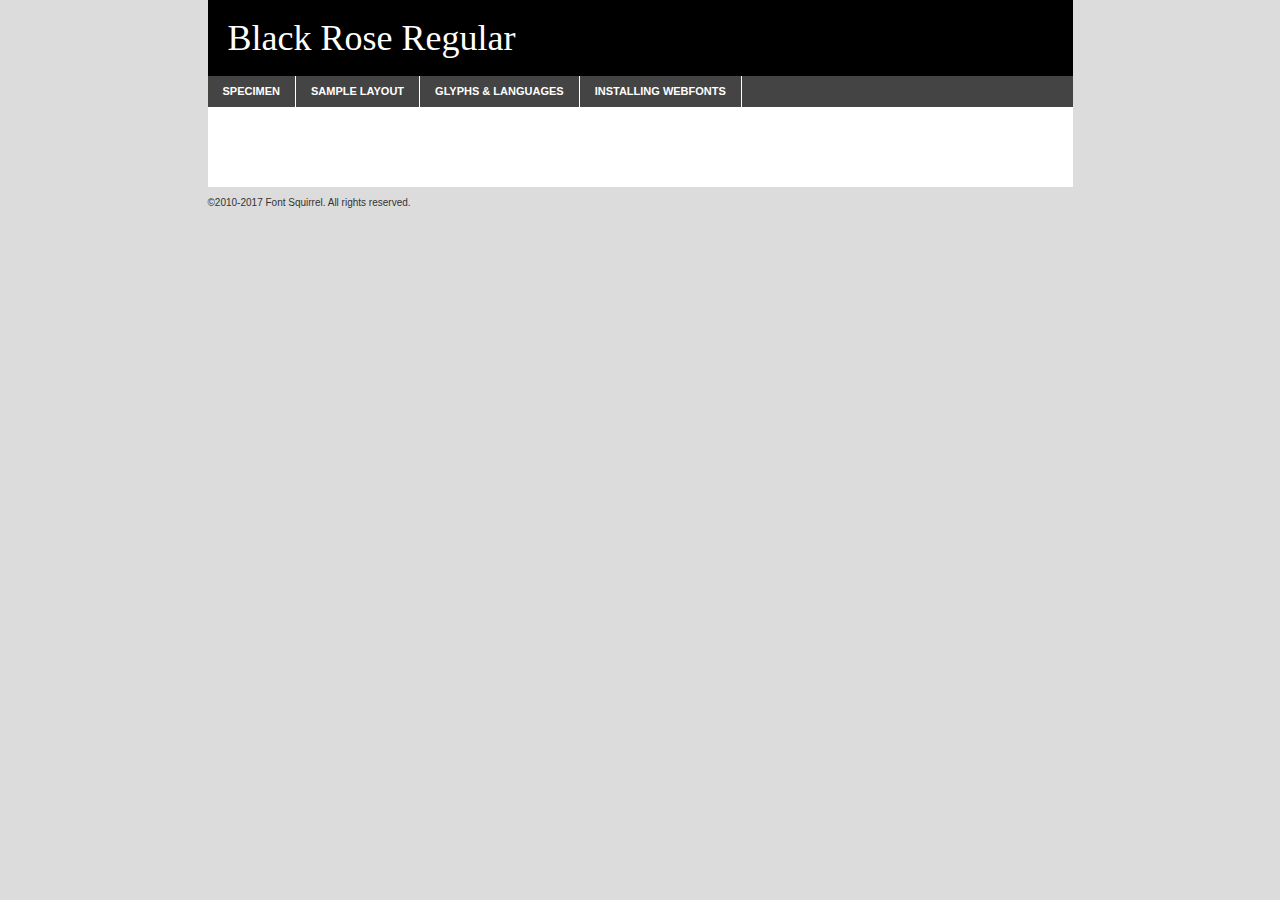
<file: blackrose-2onld1-demo.html>
<!DOCTYPE html PUBLIC "-//W3C//DTD XHTML 1.0 Transitional//EN"
        "http://www.w3.org/TR/xhtml1/DTD/xhtml1-transitional.dtd">

<html xmlns="http://www.w3.org/1999/xhtml" xml:lang="en" lang="en">
<head>
    <meta http-equiv="Content-Type" content="text/html; charset=utf-8"/>
    <script src="http://ajax.googleapis.com/ajax/libs/jquery/1.7.2/jquery.min.js" type="text/javascript" charset="utf-8"></script>
    <script type="text/javascript">
		(function($) {
			$.fn.easyTabs = function(option) {
				var param = jQuery.extend({ fadeSpeed: 'fast', defaultContent: 1, activeClass: 'active' }, option);
				$(this).each(function() {
					var thisId = '#' + this.id;
					if ( param.defaultContent == '' )
					{
						param.defaultContent = 1;
					}
					if ( typeof param.defaultContent == 'number' )
					{
						var defaultTab = $(thisId + ' .tabs li:eq(' + (param.defaultContent - 1) + ') a').attr('href').substr(1);
					}
					else
					{
						var defaultTab = param.defaultContent;
					}
					$(thisId + ' .tabs li a').each(function() {
						var tabToHide = $(this).attr('href').substr(1);
						$('#' + tabToHide).addClass('easytabs-tab-content');
					});
					hideAll();
					changeContent(defaultTab);

					function hideAll() {$(thisId + ' .easytabs-tab-content').hide();}

					function changeContent(tabId)
					{
						hideAll();
						$(thisId + ' .tabs li').removeClass(param.activeClass);
						$(thisId + ' .tabs li a[href=#' + tabId + ']').closest('li').addClass(param.activeClass);
						if ( param.fadeSpeed != 'none' )
						{
							$(thisId + ' #' + tabId).fadeIn(param.fadeSpeed);
						}
						else
						{
							$(thisId + ' #' + tabId).show();
						}
					}

					$(thisId + ' .tabs li').click(function() {
						var tabId = $(this).find('a').attr('href').substr(1);
						changeContent(tabId);
						return false;
					});
				});
			}
		})(jQuery);
    </script>
    <link rel="stylesheet" href="specimen_files/specimen_stylesheet.css" type="text/css" charset="utf-8"/>
    <link rel="stylesheet" href="stylesheet.css" type="text/css" charset="utf-8"/>

    <style type="text/css">
        		body {
			font-family: 'black_roseregular';
        		}

            </style>

    <title>Black Rose Regular Specimen</title>


    <script type="text/javascript" charset="utf-8">
		$(document).ready(function() {
			$('#container').easyTabs({ defaultContent: 1 });
		});
    </script>
</head>

<body>
<div id="container">
    <div id="header">
		Black Rose Regular    </div>
    <ul class="tabs">
        <li><a href="#specimen">Specimen</a></li>
        <li><a href="#layout">Sample Layout</a></li>
		        <li><a href="#glyphs">Glyphs &amp; Languages</a></li>
        <li><a href="#installing">Installing Webfonts</a></li>

    </ul>

    <div id="main_content">


        <div id="specimen">

            <div class="section">
                <div class="grid12 firstcol">
                    <div class="huge">AaBb</div>
                </div>
            </div>

            <div class="section">
                <div class="glyph_range">A&#x200B;B&#x200b;C&#x200b;D&#x200b;E&#x200b;F&#x200b;G&#x200b;H&#x200b;I&#x200b;J&#x200b;K&#x200b;L&#x200b;M&#x200b;N&#x200b;O&#x200b;P&#x200b;Q&#x200b;R&#x200b;S&#x200b;T&#x200b;U&#x200b;V&#x200b;W&#x200b;X&#x200b;Y&#x200b;Z&#x200b;a&#x200b;b&#x200b;c&#x200b;d&#x200b;e&#x200b;f&#x200b;g&#x200b;h&#x200b;i&#x200b;j&#x200b;k&#x200b;l&#x200b;m&#x200b;n&#x200b;o&#x200b;p&#x200b;q&#x200b;r&#x200b;s&#x200b;t&#x200b;u&#x200b;v&#x200b;w&#x200b;x&#x200b;y&#x200b;z&#x200b;1&#x200b;2&#x200b;3&#x200b;4&#x200b;5&#x200b;6&#x200b;7&#x200b;8&#x200b;9&#x200b;0&#x200b;&amp;&#x200b;.&#x200b;,&#x200b;?&#x200b;!&#x200b;&#64;&#x200b;(&#x200b;)&#x200b;#&#x200b;$&#x200b;%&#x200b;*&#x200b;+&#x200b;-&#x200b;=&#x200b;:&#x200b;;</div>
            </div>
            <div class="section">
                <div class="grid12 firstcol">
                    <table class="sample_table">
                        <tr>
                            <td>10</td>
                            <td class="size10">abcdefghijklmnopqrstuvwxyzABCDEFGHIJKLMNOPQRSTUVWXYZ0123456789abcdefghijklmnopqrstuvwxyzABCDEFGHIJKLMNOPQRSTUVWXYZ0123456789abcdefghijklmnopqrstuvwxyzABCDEFGHIJKLMNOPQRSTUVWXYZ</td>
                        </tr>
                        <tr>
                            <td>11</td>
                            <td class="size11">abcdefghijklmnopqrstuvwxyzABCDEFGHIJKLMNOPQRSTUVWXYZ0123456789abcdefghijklmnopqrstuvwxyzABCDEFGHIJKLMNOPQRSTUVWXYZ0123456789abcdefghijklmnopqrstuvwxyzABCDEFGHIJKLMNOPQRSTUVWXYZ</td>
                        </tr>
                        <tr>
                            <td>12</td>
                            <td class="size12">abcdefghijklmnopqrstuvwxyzABCDEFGHIJKLMNOPQRSTUVWXYZ0123456789abcdefghijklmnopqrstuvwxyzABCDEFGHIJKLMNOPQRSTUVWXYZ0123456789abcdefghijklmnopqrstuvwxyzABCDEFGHIJKLMNOPQRSTUVWXYZ</td>
                        </tr>
                        <tr>
                            <td>13</td>
                            <td class="size13">abcdefghijklmnopqrstuvwxyzABCDEFGHIJKLMNOPQRSTUVWXYZ0123456789abcdefghijklmnopqrstuvwxyzABCDEFGHIJKLMNOPQRSTUVWXYZ0123456789abcdefghijklmnopqrstuvwxyzABCDEFGHIJKLMNOPQRSTUVWXYZ</td>
                        </tr>
                        <tr>
                            <td>14</td>
                            <td class="size14">abcdefghijklmnopqrstuvwxyzABCDEFGHIJKLMNOPQRSTUVWXYZ0123456789abcdefghijklmnopqrstuvwxyzABCDEFGHIJKLMNOPQRSTUVWXYZ0123456789abcdefghijklmnopqrstuvwxyzABCDEFGHIJKLMNOPQRSTUVWXYZ</td>
                        </tr>
                        <tr>
                            <td>16</td>
                            <td class="size16">abcdefghijklmnopqrstuvwxyzABCDEFGHIJKLMNOPQRSTUVWXYZ0123456789abcdefghijklmnopqrstuvwxyzABCDEFGHIJKLMNOPQRSTUVWXYZ</td>
                        </tr>
                        <tr>
                            <td>18</td>
                            <td class="size18">abcdefghijklmnopqrstuvwxyzABCDEFGHIJKLMNOPQRSTUVWXYZ0123456789abcdefghijklmnopqrstuvwxyzABCDEFGHIJKLMNOPQRSTUVWXYZ</td>
                        </tr>
                        <tr>
                            <td>20</td>
                            <td class="size20">abcdefghijklmnopqrstuvwxyzABCDEFGHIJKLMNOPQRSTUVWXYZ0123456789abcdefghijklmnopqrstuvwxyzABCDEFGHIJKLMNOPQRSTUVWXYZ</td>
                        </tr>
                        <tr>
                            <td>24</td>
                            <td class="size24">abcdefghijklmnopqrstuvwxyzABCDEFGHIJKLMNOPQRSTUVWXYZ0123456789abcdefghijklmnopqrstuvwxyzABCDEFGHIJKLMNOPQRSTUVWXYZ</td>
                        </tr>
                        <tr>
                            <td>30</td>
                            <td class="size30">abcdefghijklmnopqrstuvwxyzABCDEFGHIJKLMNOPQRSTUVWXYZ0123456789abcdefghijklmnopqrstuvwxyzABCDEFGHIJKLMNOPQRSTUVWXYZ</td>
                        </tr>
                        <tr>
                            <td>36</td>
                            <td class="size36">abcdefghijklmnopqrstuvwxyzABCDEFGHIJKLMNOPQRSTUVWXYZ0123456789abcdefghijklmnopqrstuvwxyzABCDEFGHIJKLMNOPQRSTUVWXYZ</td>
                        </tr>
                        <tr>
                            <td>48</td>
                            <td class="size48">abcdefghijklmnopqrstuvwxyzABCDEFGHIJKLMNOPQRSTUVWXYZ0123456789abcdefghijklmnopqrstuvwxyzABCDEFGHIJKLMNOPQRSTUVWXYZ</td>
                        </tr>
                        <tr>
                            <td>60</td>
                            <td class="size60">abcdefghijklmnopqrstuvwxyzABCDEFGHIJKLMNOPQRSTUVWXYZ0123456789abcdefghijklmnopqrstuvwxyzABCDEFGHIJKLMNOPQRSTUVWXYZ</td>
                        </tr>
                        <tr>
                            <td>72</td>
                            <td class="size72">abcdefghijklmnopqrstuvwxyzABCDEFGHIJKLMNOPQRSTUVWXYZ0123456789abcdefghijklmnopqrstuvwxyzABCDEFGHIJKLMNOPQRSTUVWXYZ</td>
                        </tr>
                        <tr>
                            <td>90</td>
                            <td class="size90">abcdefghijklmnopqrstuvwxyzABCDEFGHIJKLMNOPQRSTUVWXYZ0123456789abcdefghijklmnopqrstuvwxyzABCDEFGHIJKLMNOPQRSTUVWXYZ</td>
                        </tr>
                    </table>

                </div>

            </div>


            <div class="section" id="bodycomparison">


                <div id="xheight">
                    <div class="fontbody">&#x25FC;&#x25FC;&#x25FC;&#x25FC;&#x25FC;&#x25FC;&#x25FC;&#x25FC;&#x25FC;&#x25FC;&#x25FC;&#x25FC;&#x25FC;&#x25FC;&#x25FC;&#x25FC;&#x25FC;&#x25FC;&#x25FC;&#x25FC;&#x25FC;&#x25FC;&#x25FC;&#x25FC;&#x25FC;&#x25FC;&#x25FC;&#x25FC;&#x25FC;&#x25FC;&#x25FC;&#x25FC;&#x25FC;&#x25FC;&#x25FC;&#x25FC;&#x25FC;&#x25FC;&#x25FC;&#x25FC;&#x25FC;&#x25FC;&#x25FC;&#x25FC;&#x25FC;&#x25FC;&#x25FC;&#x25FC;&#x25FC;&#x25FC;&#x25FC;&#x25FC;&#x25FC;&#x25FC;&#x25FC;&#x25FC;&#x25FC;&#x25FC;&#x25FC;&#x25FC;&#x25FC;&#x25FC;&#x25FC;&#x25FC;&#x25FC;&#x25FC;&#x25FC;&#x25FC;&#x25FC;&#x25FC;&#x25FC;&#x25FC;&#x25FC;&#x25FC;&#x25FC;&#x25FC;&#x25FC;&#x25FC;&#x25FC;&#x25FC;&#x25FC;&#x25FC;&#x25FC;&#x25FC;&#x25FC;&#x25FC;&#x25FC;&#x25FC;&#x25FC;&#x25FC;&#x25FC;&#x25FC;&#x25FC;&#x25FC;&#x25FC;&#x25FC;&#x25FC;&#x25FC;&#x25FC;body</div>
                    <div class="arialbody">body</div>
                    <div class="verdanabody">body</div>
                    <div class="georgiabody">body</div>
                </div>
                <div class="fontbody" style="z-index:1">
                    body<span>Black Rose Regular</span>
                </div>
                <div class="arialbody" style="z-index:1">
                    body<span>Arial</span>
                </div>
                <div class="verdanabody" style="z-index:1">
                    body<span>Verdana</span>
                </div>
                <div class="georgiabody" style="z-index:1">
                    body<span>Georgia</span>
                </div>


            </div>


            <div class="section psample psample_row1" id="">

                <div class="grid2 firstcol">
                    <p class="size10"><span>10.</span>Aenean lacinia bibendum nulla sed consectetur. Fusce dapibus, tellus ac cursus commodo, tortor mauris condimentum nibh, ut fermentum massa justo sit amet risus. Nullam id dolor id nibh ultricies vehicula ut id elit. Cum sociis natoque penatibus et magnis dis parturient montes, nascetur ridiculus mus. Nulla vitae elit libero, a pharetra augue.</p>

                </div>
                <div class="grid3">
                    <p class="size11"><span>11.</span>Aenean lacinia bibendum nulla sed consectetur. Fusce dapibus, tellus ac cursus commodo, tortor mauris condimentum nibh, ut fermentum massa justo sit amet risus. Nullam id dolor id nibh ultricies vehicula ut id elit. Cum sociis natoque penatibus et magnis dis parturient montes, nascetur ridiculus mus. Nulla vitae elit libero, a pharetra augue.</p>

                </div>
                <div class="grid3">
                    <p class="size12"><span>12.</span>Aenean lacinia bibendum nulla sed consectetur. Fusce dapibus, tellus ac cursus commodo, tortor mauris condimentum nibh, ut fermentum massa justo sit amet risus. Nullam id dolor id nibh ultricies vehicula ut id elit. Cum sociis natoque penatibus et magnis dis parturient montes, nascetur ridiculus mus. Nulla vitae elit libero, a pharetra augue.</p>

                </div>
                <div class="grid4">
                    <p class="size13"><span>13.</span>Aenean lacinia bibendum nulla sed consectetur. Fusce dapibus, tellus ac cursus commodo, tortor mauris condimentum nibh, ut fermentum massa justo sit amet risus. Nullam id dolor id nibh ultricies vehicula ut id elit. Cum sociis natoque penatibus et magnis dis parturient montes, nascetur ridiculus mus. Nulla vitae elit libero, a pharetra augue.</p>

                </div>
                <div class="white_blend"></div>

            </div>
            <div class="section psample psample_row2" id="">
                <div class="grid3 firstcol">
                    <p class="size14"><span>14.</span>Aenean lacinia bibendum nulla sed consectetur. Fusce dapibus, tellus ac cursus commodo, tortor mauris condimentum nibh, ut fermentum massa justo sit amet risus. Nullam id dolor id nibh ultricies vehicula ut id elit. Cum sociis natoque penatibus et magnis dis parturient montes, nascetur ridiculus mus. Nulla vitae elit libero, a pharetra augue.</p>

                </div>
                <div class="grid4">
                    <p class="size16"><span>16.</span>Aenean lacinia bibendum nulla sed consectetur. Fusce dapibus, tellus ac cursus commodo, tortor mauris condimentum nibh, ut fermentum massa justo sit amet risus. Nullam id dolor id nibh ultricies vehicula ut id elit. Cum sociis natoque penatibus et magnis dis parturient montes, nascetur ridiculus mus. Nulla vitae elit libero, a pharetra augue.</p>

                </div>
                <div class="grid5">
                    <p class="size18"><span>18.</span>Aenean lacinia bibendum nulla sed consectetur. Fusce dapibus, tellus ac cursus commodo, tortor mauris condimentum nibh, ut fermentum massa justo sit amet risus. Nullam id dolor id nibh ultricies vehicula ut id elit. Cum sociis natoque penatibus et magnis dis parturient montes, nascetur ridiculus mus. Nulla vitae elit libero, a pharetra augue.</p>

                </div>

                <div class="white_blend"></div>

            </div>

            <div class="section psample psample_row3" id="">
                <div class="grid5 firstcol">
                    <p class="size20"><span>20.</span>Aenean lacinia bibendum nulla sed consectetur. Fusce dapibus, tellus ac cursus commodo, tortor mauris condimentum nibh, ut fermentum massa justo sit amet risus. Nullam id dolor id nibh ultricies vehicula ut id elit. Cum sociis natoque penatibus et magnis dis parturient montes, nascetur ridiculus mus. Nulla vitae elit libero, a pharetra augue.</p>
                </div>
                <div class="grid7">
                    <p class="size24"><span>24.</span>Aenean lacinia bibendum nulla sed consectetur. Fusce dapibus, tellus ac cursus commodo, tortor mauris condimentum nibh, ut fermentum massa justo sit amet risus. Nullam id dolor id nibh ultricies vehicula ut id elit. Cum sociis natoque penatibus et magnis dis parturient montes, nascetur ridiculus mus. Nulla vitae elit libero, a pharetra augue.</p>
                </div>

                <div class="white_blend"></div>

            </div>

            <div class="section psample psample_row4" id="">
                <div class="grid12 firstcol">
                    <p class="size30"><span>30.</span>Aenean lacinia bibendum nulla sed consectetur. Fusce dapibus, tellus ac cursus commodo, tortor mauris condimentum nibh, ut fermentum massa justo sit amet risus. Nullam id dolor id nibh ultricies vehicula ut id elit. Cum sociis natoque penatibus et magnis dis parturient montes, nascetur ridiculus mus. Nulla vitae elit libero, a pharetra augue.</p>
                </div>
                <div class="white_blend"></div>

            </div>


            <div class="section psample psample_row1 fullreverse">
                <div class="grid2 firstcol">
                    <p class="size10"><span>10.</span>Aenean lacinia bibendum nulla sed consectetur. Fusce dapibus, tellus ac cursus commodo, tortor mauris condimentum nibh, ut fermentum massa justo sit amet risus. Nullam id dolor id nibh ultricies vehicula ut id elit. Cum sociis natoque penatibus et magnis dis parturient montes, nascetur ridiculus mus. Nulla vitae elit libero, a pharetra augue.</p>

                </div>
                <div class="grid3">
                    <p class="size11"><span>11.</span>Aenean lacinia bibendum nulla sed consectetur. Fusce dapibus, tellus ac cursus commodo, tortor mauris condimentum nibh, ut fermentum massa justo sit amet risus. Nullam id dolor id nibh ultricies vehicula ut id elit. Cum sociis natoque penatibus et magnis dis parturient montes, nascetur ridiculus mus. Nulla vitae elit libero, a pharetra augue.</p>

                </div>
                <div class="grid3">
                    <p class="size12"><span>12.</span>Aenean lacinia bibendum nulla sed consectetur. Fusce dapibus, tellus ac cursus commodo, tortor mauris condimentum nibh, ut fermentum massa justo sit amet risus. Nullam id dolor id nibh ultricies vehicula ut id elit. Cum sociis natoque penatibus et magnis dis parturient montes, nascetur ridiculus mus. Nulla vitae elit libero, a pharetra augue.</p>

                </div>
                <div class="grid4">
                    <p class="size13"><span>13.</span>Aenean lacinia bibendum nulla sed consectetur. Fusce dapibus, tellus ac cursus commodo, tortor mauris condimentum nibh, ut fermentum massa justo sit amet risus. Nullam id dolor id nibh ultricies vehicula ut id elit. Cum sociis natoque penatibus et magnis dis parturient montes, nascetur ridiculus mus. Nulla vitae elit libero, a pharetra augue.</p>

                </div>
                <div class="black_blend"></div>

            </div>

            <div class="section psample psample_row2 fullreverse">
                <div class="grid3 firstcol">
                    <p class="size14"><span>14.</span>Aenean lacinia bibendum nulla sed consectetur. Fusce dapibus, tellus ac cursus commodo, tortor mauris condimentum nibh, ut fermentum massa justo sit amet risus. Nullam id dolor id nibh ultricies vehicula ut id elit. Cum sociis natoque penatibus et magnis dis parturient montes, nascetur ridiculus mus. Nulla vitae elit libero, a pharetra augue.</p>

                </div>
                <div class="grid4">
                    <p class="size16"><span>16.</span>Aenean lacinia bibendum nulla sed consectetur. Fusce dapibus, tellus ac cursus commodo, tortor mauris condimentum nibh, ut fermentum massa justo sit amet risus. Nullam id dolor id nibh ultricies vehicula ut id elit. Cum sociis natoque penatibus et magnis dis parturient montes, nascetur ridiculus mus. Nulla vitae elit libero, a pharetra augue.</p>

                </div>
                <div class="grid5">
                    <p class="size18"><span>18.</span>Aenean lacinia bibendum nulla sed consectetur. Fusce dapibus, tellus ac cursus commodo, tortor mauris condimentum nibh, ut fermentum massa justo sit amet risus. Nullam id dolor id nibh ultricies vehicula ut id elit. Cum sociis natoque penatibus et magnis dis parturient montes, nascetur ridiculus mus. Nulla vitae elit libero, a pharetra augue.</p>

                </div>
                <div class="black_blend"></div>

            </div>

            <div class="section psample fullreverse psample_row3" id="">
                <div class="grid5 firstcol">
                    <p class="size20"><span>20.</span>Aenean lacinia bibendum nulla sed consectetur. Fusce dapibus, tellus ac cursus commodo, tortor mauris condimentum nibh, ut fermentum massa justo sit amet risus. Nullam id dolor id nibh ultricies vehicula ut id elit. Cum sociis natoque penatibus et magnis dis parturient montes, nascetur ridiculus mus. Nulla vitae elit libero, a pharetra augue.</p>
                </div>
                <div class="grid7">
                    <p class="size24"><span>24.</span>Aenean lacinia bibendum nulla sed consectetur. Fusce dapibus, tellus ac cursus commodo, tortor mauris condimentum nibh, ut fermentum massa justo sit amet risus. Nullam id dolor id nibh ultricies vehicula ut id elit. Cum sociis natoque penatibus et magnis dis parturient montes, nascetur ridiculus mus. Nulla vitae elit libero, a pharetra augue.</p>
                </div>

                <div class="black_blend"></div>

            </div>

            <div class="section psample fullreverse psample_row4" id="" style="border-bottom: 20px #000 solid;">
                <div class="grid12 firstcol">
                    <p class="size30"><span>30.</span>Aenean lacinia bibendum nulla sed consectetur. Fusce dapibus, tellus ac cursus commodo, tortor mauris condimentum nibh, ut fermentum massa justo sit amet risus. Nullam id dolor id nibh ultricies vehicula ut id elit. Cum sociis natoque penatibus et magnis dis parturient montes, nascetur ridiculus mus. Nulla vitae elit libero, a pharetra augue.</p>
                </div>
                <div class="black_blend"></div>

            </div>


        </div>

        <div id="layout">

            <div class="section">

                <div class="grid12 firstcol">
                    <h1>Lorem Ipsum Dolor</h1>
                    <h2>Etiam porta sem malesuada magna mollis euismod</h2>

                    <p class="byline">By <a href="#link">Aenean Lacinia</a></p>
                </div>
            </div>
            <div class="section">
                <div class="grid8 firstcol">
                    <p class="large">Donec sed odio dui. Morbi leo risus, porta ac consectetur ac, vestibulum at eros. Fusce dapibus, tellus ac cursus commodo, tortor mauris condimentum nibh, ut fermentum massa justo sit amet risus. </p>


                    <h3>Pellentesque ornare sem</h3>

                    <p>Maecenas sed diam eget risus varius blandit sit amet non magna. Maecenas faucibus mollis interdum. Donec ullamcorper nulla non metus auctor fringilla. Nullam id dolor id nibh ultricies vehicula ut id elit. Nullam id dolor id nibh ultricies vehicula ut id elit. </p>

                    <p>Aenean eu leo quam. Pellentesque ornare sem lacinia quam venenatis vestibulum. Lorem ipsum dolor sit amet, consectetur adipiscing elit. Cum sociis natoque penatibus et magnis dis parturient montes, nascetur ridiculus mus. </p>

                    <p>Nulla vitae elit libero, a pharetra augue. Praesent commodo cursus magna, vel scelerisque nisl consectetur et. Aenean lacinia bibendum nulla sed consectetur. </p>

                    <p>Nullam quis risus eget urna mollis ornare vel eu leo. Nullam quis risus eget urna mollis ornare vel eu leo. Maecenas sed diam eget risus varius blandit sit amet non magna. Donec ullamcorper nulla non metus auctor fringilla. </p>

                    <h3>Cras mattis consectetur</h3>

                    <p>Aenean eu leo quam. Pellentesque ornare sem lacinia quam venenatis vestibulum. Aenean lacinia bibendum nulla sed consectetur. Integer posuere erat a ante venenatis dapibus posuere velit aliquet. Cras mattis consectetur purus sit amet fermentum. </p>

                    <p>Nullam id dolor id nibh ultricies vehicula ut id elit. Nullam quis risus eget urna mollis ornare vel eu leo. Cras mattis consectetur purus sit amet fermentum.</p>
                </div>

                <div class="grid4 sidebar">

                    <div class="box reverse">
                        <p class="last">Nullam quis risus eget urna mollis ornare vel eu leo. Donec ullamcorper nulla non metus auctor fringilla. Cras mattis consectetur purus sit amet fermentum. Sed posuere consectetur est at lobortis. Lorem ipsum dolor sit amet, consectetur adipiscing elit. </p>
                    </div>

                    <p class="caption">Maecenas sed diam eget risus varius.</p>

                    <p>Vestibulum id ligula porta felis euismod semper. Integer posuere erat a ante venenatis dapibus posuere velit aliquet. Vestibulum id ligula porta felis euismod semper. Sed posuere consectetur est at lobortis. Maecenas sed diam eget risus varius blandit sit amet non magna. Fusce dapibus, tellus ac cursus commodo, tortor mauris condimentum nibh, ut fermentum massa justo sit amet risus. </p>


                    <p>Duis mollis, est non commodo luctus, nisi erat porttitor ligula, eget lacinia odio sem nec elit. Aenean lacinia bibendum nulla sed consectetur. Vivamus sagittis lacus vel augue laoreet rutrum faucibus dolor auctor. Aenean lacinia bibendum nulla sed consectetur. Nullam quis risus eget urna mollis ornare vel eu leo. </p>

                    <p>Praesent commodo cursus magna, vel scelerisque nisl consectetur et. Donec ullamcorper nulla non metus auctor fringilla. Maecenas faucibus mollis interdum. Fusce dapibus, tellus ac cursus commodo, tortor mauris condimentum nibh, ut fermentum massa justo sit amet risus. </p>

                </div>
            </div>

        </div>


		

        <div id="glyphs">
            <div class="section">
                <div class="grid12 firstcol">

                    <h1>Language Support</h1>
                    <p>The subset of Black Rose Regular in this kit supports the following languages:<br/>

						Albanian, Basque, Breton, Chamorro, Danish, English, Faroese, Finnish, Frisian, Galician, German, Icelandic, Italian, Malagasy, Norwegian, Portuguese, Spanish, Alsatian, Aragonese, Arapaho, Arrernte, Asturian, Aymara, Bislama, Cebuano, Corsican, Fijian, French_creole, Genoese, Gilbertese, Greenlandic, Haitian_creole, Hiligaynon, Hmong, Hopi, Ibanag, Iloko_ilokano, Indonesian, Interglossa_glosa, Interlingua, Irish_gaelic, Jerriais, Lojban, Lombard, Luxembourgeois, Manx, Mohawk, Norfolk_pitcairnese, Occitan, Oromo, Pangasinan, Papiamento, Piedmontese, Potawatomi, Rhaeto-romance, Romansh, Rotokas, Sami_lule, Sardinian, Scots_gaelic, Seychelles_creole, Shona, Sicilian, Somali, Southern_ndebele, Swahili, Swati_swazi, Tagalog_filipino_pilipino, Tetum, Tok_pisin, Uyghur_latinized, Volapuk, Walloon, Warlpiri, Xhosa, Yapese, Zulu, Latinbasic, Ubasic, Demo                    </p>
                    <h1>Glyph Chart</h1>
                    <p>The subset of Black Rose Regular in this kit includes all the glyphs listed below. Unicode entities are included above each glyph to help you insert individual characters into your layout.</p>
                    <div id="glyph_chart">

																				                                <div><p>&amp;#29;</p>&#29;</div>
																				                                <div><p>&amp;#13;</p>&#13;</div>
																				                                <div><p>&amp;#29;</p>&#29;</div>
																				                                <div><p>&amp;#32;</p>&#32;</div>
																				                                <div><p>&amp;#33;</p>&#33;</div>
																				                                <div><p>&amp;#34;</p>&#34;</div>
																				                                <div><p>&amp;#35;</p>&#35;</div>
																				                                <div><p>&amp;#36;</p>&#36;</div>
																				                                <div><p>&amp;#37;</p>&#37;</div>
																				                                <div><p>&amp;#38;</p>&#38;</div>
																				                                <div><p>&amp;#39;</p>&#39;</div>
																				                                <div><p>&amp;#40;</p>&#40;</div>
																				                                <div><p>&amp;#41;</p>&#41;</div>
																				                                <div><p>&amp;#42;</p>&#42;</div>
																				                                <div><p>&amp;#43;</p>&#43;</div>
																				                                <div><p>&amp;#44;</p>&#44;</div>
																				                                <div><p>&amp;#45;</p>&#45;</div>
																				                                <div><p>&amp;#46;</p>&#46;</div>
																				                                <div><p>&amp;#47;</p>&#47;</div>
																				                                <div><p>&amp;#48;</p>&#48;</div>
																				                                <div><p>&amp;#49;</p>&#49;</div>
																				                                <div><p>&amp;#50;</p>&#50;</div>
																				                                <div><p>&amp;#51;</p>&#51;</div>
																				                                <div><p>&amp;#52;</p>&#52;</div>
																				                                <div><p>&amp;#53;</p>&#53;</div>
																				                                <div><p>&amp;#54;</p>&#54;</div>
																				                                <div><p>&amp;#55;</p>&#55;</div>
																				                                <div><p>&amp;#56;</p>&#56;</div>
																				                                <div><p>&amp;#57;</p>&#57;</div>
																				                                <div><p>&amp;#58;</p>&#58;</div>
																				                                <div><p>&amp;#59;</p>&#59;</div>
																				                                <div><p>&amp;#60;</p>&#60;</div>
																				                                <div><p>&amp;#61;</p>&#61;</div>
																				                                <div><p>&amp;#62;</p>&#62;</div>
																				                                <div><p>&amp;#63;</p>&#63;</div>
																				                                <div><p>&amp;#64;</p>&#64;</div>
																				                                <div><p>&amp;#65;</p>&#65;</div>
																				                                <div><p>&amp;#66;</p>&#66;</div>
																				                                <div><p>&amp;#67;</p>&#67;</div>
																				                                <div><p>&amp;#68;</p>&#68;</div>
																				                                <div><p>&amp;#69;</p>&#69;</div>
																				                                <div><p>&amp;#70;</p>&#70;</div>
																				                                <div><p>&amp;#71;</p>&#71;</div>
																				                                <div><p>&amp;#72;</p>&#72;</div>
																				                                <div><p>&amp;#73;</p>&#73;</div>
																				                                <div><p>&amp;#74;</p>&#74;</div>
																				                                <div><p>&amp;#75;</p>&#75;</div>
																				                                <div><p>&amp;#76;</p>&#76;</div>
																				                                <div><p>&amp;#77;</p>&#77;</div>
																				                                <div><p>&amp;#78;</p>&#78;</div>
																				                                <div><p>&amp;#79;</p>&#79;</div>
																				                                <div><p>&amp;#80;</p>&#80;</div>
																				                                <div><p>&amp;#81;</p>&#81;</div>
																				                                <div><p>&amp;#82;</p>&#82;</div>
																				                                <div><p>&amp;#83;</p>&#83;</div>
																				                                <div><p>&amp;#84;</p>&#84;</div>
																				                                <div><p>&amp;#85;</p>&#85;</div>
																				                                <div><p>&amp;#86;</p>&#86;</div>
																				                                <div><p>&amp;#87;</p>&#87;</div>
																				                                <div><p>&amp;#88;</p>&#88;</div>
																				                                <div><p>&amp;#89;</p>&#89;</div>
																				                                <div><p>&amp;#90;</p>&#90;</div>
																				                                <div><p>&amp;#91;</p>&#91;</div>
																				                                <div><p>&amp;#92;</p>&#92;</div>
																				                                <div><p>&amp;#93;</p>&#93;</div>
																				                                <div><p>&amp;#94;</p>&#94;</div>
																				                                <div><p>&amp;#95;</p>&#95;</div>
																				                                <div><p>&amp;#96;</p>&#96;</div>
																				                                <div><p>&amp;#97;</p>&#97;</div>
																				                                <div><p>&amp;#98;</p>&#98;</div>
																				                                <div><p>&amp;#99;</p>&#99;</div>
																				                                <div><p>&amp;#100;</p>&#100;</div>
																				                                <div><p>&amp;#101;</p>&#101;</div>
																				                                <div><p>&amp;#102;</p>&#102;</div>
																				                                <div><p>&amp;#103;</p>&#103;</div>
																				                                <div><p>&amp;#104;</p>&#104;</div>
																				                                <div><p>&amp;#105;</p>&#105;</div>
																				                                <div><p>&amp;#106;</p>&#106;</div>
																				                                <div><p>&amp;#107;</p>&#107;</div>
																				                                <div><p>&amp;#108;</p>&#108;</div>
																				                                <div><p>&amp;#109;</p>&#109;</div>
																				                                <div><p>&amp;#110;</p>&#110;</div>
																				                                <div><p>&amp;#111;</p>&#111;</div>
																				                                <div><p>&amp;#112;</p>&#112;</div>
																				                                <div><p>&amp;#113;</p>&#113;</div>
																				                                <div><p>&amp;#114;</p>&#114;</div>
																				                                <div><p>&amp;#115;</p>&#115;</div>
																				                                <div><p>&amp;#116;</p>&#116;</div>
																				                                <div><p>&amp;#117;</p>&#117;</div>
																				                                <div><p>&amp;#118;</p>&#118;</div>
																				                                <div><p>&amp;#119;</p>&#119;</div>
																				                                <div><p>&amp;#120;</p>&#120;</div>
																				                                <div><p>&amp;#121;</p>&#121;</div>
																				                                <div><p>&amp;#122;</p>&#122;</div>
																				                                <div><p>&amp;#123;</p>&#123;</div>
																				                                <div><p>&amp;#124;</p>&#124;</div>
																				                                <div><p>&amp;#125;</p>&#125;</div>
																				                                <div><p>&amp;#126;</p>&#126;</div>
																				                                <div><p>&amp;#160;</p>&#160;</div>
																				                                <div><p>&amp;#161;</p>&#161;</div>
																				                                <div><p>&amp;#162;</p>&#162;</div>
																				                                <div><p>&amp;#163;</p>&#163;</div>
																				                                <div><p>&amp;#164;</p>&#164;</div>
																				                                <div><p>&amp;#165;</p>&#165;</div>
																				                                <div><p>&amp;#166;</p>&#166;</div>
																				                                <div><p>&amp;#167;</p>&#167;</div>
																				                                <div><p>&amp;#168;</p>&#168;</div>
																				                                <div><p>&amp;#169;</p>&#169;</div>
																				                                <div><p>&amp;#170;</p>&#170;</div>
																				                                <div><p>&amp;#171;</p>&#171;</div>
																				                                <div><p>&amp;#172;</p>&#172;</div>
																				                                <div><p>&amp;#173;</p>&#173;</div>
																				                                <div><p>&amp;#174;</p>&#174;</div>
																				                                <div><p>&amp;#175;</p>&#175;</div>
																				                                <div><p>&amp;#176;</p>&#176;</div>
																				                                <div><p>&amp;#177;</p>&#177;</div>
																				                                <div><p>&amp;#178;</p>&#178;</div>
																				                                <div><p>&amp;#179;</p>&#179;</div>
																				                                <div><p>&amp;#180;</p>&#180;</div>
																				                                <div><p>&amp;#181;</p>&#181;</div>
																				                                <div><p>&amp;#182;</p>&#182;</div>
																				                                <div><p>&amp;#183;</p>&#183;</div>
																				                                <div><p>&amp;#184;</p>&#184;</div>
																				                                <div><p>&amp;#185;</p>&#185;</div>
																				                                <div><p>&amp;#186;</p>&#186;</div>
																				                                <div><p>&amp;#187;</p>&#187;</div>
																				                                <div><p>&amp;#188;</p>&#188;</div>
																				                                <div><p>&amp;#189;</p>&#189;</div>
																				                                <div><p>&amp;#190;</p>&#190;</div>
																				                                <div><p>&amp;#191;</p>&#191;</div>
																				                                <div><p>&amp;#192;</p>&#192;</div>
																				                                <div><p>&amp;#193;</p>&#193;</div>
																				                                <div><p>&amp;#194;</p>&#194;</div>
																				                                <div><p>&amp;#195;</p>&#195;</div>
																				                                <div><p>&amp;#196;</p>&#196;</div>
																				                                <div><p>&amp;#197;</p>&#197;</div>
																				                                <div><p>&amp;#198;</p>&#198;</div>
																				                                <div><p>&amp;#199;</p>&#199;</div>
																				                                <div><p>&amp;#200;</p>&#200;</div>
																				                                <div><p>&amp;#201;</p>&#201;</div>
																				                                <div><p>&amp;#202;</p>&#202;</div>
																				                                <div><p>&amp;#203;</p>&#203;</div>
																				                                <div><p>&amp;#204;</p>&#204;</div>
																				                                <div><p>&amp;#205;</p>&#205;</div>
																				                                <div><p>&amp;#206;</p>&#206;</div>
																				                                <div><p>&amp;#207;</p>&#207;</div>
																				                                <div><p>&amp;#208;</p>&#208;</div>
																				                                <div><p>&amp;#209;</p>&#209;</div>
																				                                <div><p>&amp;#210;</p>&#210;</div>
																				                                <div><p>&amp;#211;</p>&#211;</div>
																				                                <div><p>&amp;#212;</p>&#212;</div>
																				                                <div><p>&amp;#213;</p>&#213;</div>
																				                                <div><p>&amp;#214;</p>&#214;</div>
																				                                <div><p>&amp;#215;</p>&#215;</div>
																				                                <div><p>&amp;#216;</p>&#216;</div>
																				                                <div><p>&amp;#217;</p>&#217;</div>
																				                                <div><p>&amp;#218;</p>&#218;</div>
																				                                <div><p>&amp;#219;</p>&#219;</div>
																				                                <div><p>&amp;#220;</p>&#220;</div>
																				                                <div><p>&amp;#221;</p>&#221;</div>
																				                                <div><p>&amp;#222;</p>&#222;</div>
																				                                <div><p>&amp;#223;</p>&#223;</div>
																				                                <div><p>&amp;#224;</p>&#224;</div>
																				                                <div><p>&amp;#225;</p>&#225;</div>
																				                                <div><p>&amp;#226;</p>&#226;</div>
																				                                <div><p>&amp;#227;</p>&#227;</div>
																				                                <div><p>&amp;#228;</p>&#228;</div>
																				                                <div><p>&amp;#229;</p>&#229;</div>
																				                                <div><p>&amp;#230;</p>&#230;</div>
																				                                <div><p>&amp;#231;</p>&#231;</div>
																				                                <div><p>&amp;#232;</p>&#232;</div>
																				                                <div><p>&amp;#233;</p>&#233;</div>
																				                                <div><p>&amp;#234;</p>&#234;</div>
																				                                <div><p>&amp;#235;</p>&#235;</div>
																				                                <div><p>&amp;#236;</p>&#236;</div>
																				                                <div><p>&amp;#237;</p>&#237;</div>
																				                                <div><p>&amp;#238;</p>&#238;</div>
																				                                <div><p>&amp;#239;</p>&#239;</div>
																				                                <div><p>&amp;#240;</p>&#240;</div>
																				                                <div><p>&amp;#241;</p>&#241;</div>
																				                                <div><p>&amp;#242;</p>&#242;</div>
																				                                <div><p>&amp;#243;</p>&#243;</div>
																				                                <div><p>&amp;#244;</p>&#244;</div>
																				                                <div><p>&amp;#245;</p>&#245;</div>
																				                                <div><p>&amp;#246;</p>&#246;</div>
																				                                <div><p>&amp;#247;</p>&#247;</div>
																				                                <div><p>&amp;#248;</p>&#248;</div>
																				                                <div><p>&amp;#249;</p>&#249;</div>
																				                                <div><p>&amp;#250;</p>&#250;</div>
																				                                <div><p>&amp;#251;</p>&#251;</div>
																				                                <div><p>&amp;#252;</p>&#252;</div>
																				                                <div><p>&amp;#253;</p>&#253;</div>
																				                                <div><p>&amp;#254;</p>&#254;</div>
																				                                <div><p>&amp;#255;</p>&#255;</div>
																				                                <div><p>&amp;#710;</p>&#710;</div>
																				                                <div><p>&amp;#732;</p>&#732;</div>
																				                                <div><p>&amp;#8192;</p>&#8192;</div>
																				                                <div><p>&amp;#8193;</p>&#8193;</div>
																				                                <div><p>&amp;#8194;</p>&#8194;</div>
																				                                <div><p>&amp;#8195;</p>&#8195;</div>
																				                                <div><p>&amp;#8196;</p>&#8196;</div>
																				                                <div><p>&amp;#8197;</p>&#8197;</div>
																				                                <div><p>&amp;#8198;</p>&#8198;</div>
																				                                <div><p>&amp;#8199;</p>&#8199;</div>
																				                                <div><p>&amp;#8200;</p>&#8200;</div>
																				                                <div><p>&amp;#8201;</p>&#8201;</div>
																				                                <div><p>&amp;#8202;</p>&#8202;</div>
																				                                <div><p>&amp;#8208;</p>&#8208;</div>
																				                                <div><p>&amp;#8209;</p>&#8209;</div>
																				                                <div><p>&amp;#8210;</p>&#8210;</div>
																				                                <div><p>&amp;#8211;</p>&#8211;</div>
																				                                <div><p>&amp;#8212;</p>&#8212;</div>
																				                                <div><p>&amp;#8216;</p>&#8216;</div>
																				                                <div><p>&amp;#8217;</p>&#8217;</div>
																				                                <div><p>&amp;#8218;</p>&#8218;</div>
																				                                <div><p>&amp;#8220;</p>&#8220;</div>
																				                                <div><p>&amp;#8221;</p>&#8221;</div>
																				                                <div><p>&amp;#8222;</p>&#8222;</div>
																				                                <div><p>&amp;#8226;</p>&#8226;</div>
																				                                <div><p>&amp;#8230;</p>&#8230;</div>
																				                                <div><p>&amp;#8239;</p>&#8239;</div>
																				                                <div><p>&amp;#8249;</p>&#8249;</div>
																				                                <div><p>&amp;#8250;</p>&#8250;</div>
																				                                <div><p>&amp;#8287;</p>&#8287;</div>
																				                                <div><p>&amp;#8364;</p>&#8364;</div>
																				                                <div><p>&amp;#8482;</p>&#8482;</div>
																				                                <div><p>&amp;#9724;</p>&#9724;</div>
																																													                    </div>
                </div>


            </div>
        </div>


        <div id="specs">

        </div>

        <div id="installing">
            <div class="section">
                <div class="grid7 firstcol">
                    <h1>Installing Webfonts</h1>

                    <p>Webfonts are supported by all major browser platforms but not all in the same way. There are currently four different font formats that must be included in order to target all browsers. This includes TTF, WOFF, EOT and SVG.</p>

                    <h2>1. Upload your webfonts</h2>
                    <p>You must upload your webfont kit to your website. They should be in or near the same directory as your CSS files.</p>

                    <h2>2. Include the webfont stylesheet</h2>
                    <p>A special CSS @font-face declaration helps the various browsers select the appropriate font it needs without causing you a bunch of headaches. Learn more about this syntax by reading the <a href="https://www.fontspring.com/blog/further-hardening-of-the-bulletproof-syntax">Fontspring blog post</a> about it. The code for it is as follows:</p>


                    <code>
                        @font-face{
                        font-family: 'MyWebFont';
                        src: url('WebFont.eot');
                        src: url('WebFont.eot?#iefix') format('embedded-opentype'),
                        url('WebFont.woff') format('woff'),
                        url('WebFont.ttf') format('truetype'),
                        url('WebFont.svg#webfont') format('svg');
                        }
                    </code>

                    <p>We've already gone ahead and generated the code for you. All you have to do is link to the stylesheet in your HTML, like this:</p>
                    <code>&lt;link rel=&quot;stylesheet&quot; href=&quot;stylesheet.css&quot; type=&quot;text/css&quot; charset=&quot;utf-8&quot; /&gt;</code>

                    <h2>3. Modify your own stylesheet</h2>
                    <p>To take advantage of your new fonts, you must tell your stylesheet to use them. Look at the original @font-face declaration above and find the property called "font-family." The name linked there will be what you use to reference the font. Prepend that webfont name to the font stack in the "font-family" property, inside the selector you want to change. For example:</p>
                    <code>p { font-family: 'WebFont', Arial, sans-serif; }</code>

                    <h2>4. Test</h2>
                    <p>Getting webfonts to work cross-browser <em>can</em> be tricky. Use the information in the sidebar to help you if you find that fonts aren't loading in a particular browser.</p>
                </div>

                <div class="grid5 sidebar">
                    <div class="box">
                        <h2>Troubleshooting<br/>Font-Face Problems</h2>
                        <p>Having trouble getting your webfonts to load in your new website? Here are some tips to sort out what might be the problem.</p>

                        <h3>Fonts not showing in any browser</h3>

                        <p>This sounds like you need to work on the plumbing. You either did not upload the fonts to the correct directory, or you did not link the fonts properly in the CSS. If you've confirmed that all this is correct and you still have a problem, take a look at your .htaccess file and see if requests are getting intercepted.</p>

                        <h3>Fonts not loading in iPhone or iPad</h3>

                        <p>The most common problem here is that you are serving the fonts from an IIS server. IIS refuses to serve files that have unknown MIME types. If that is the case, you must set the MIME type for SVG to "image/svg+xml" in the server settings. Follow these instructions from Microsoft if you need help.</p>

                        <h3>Fonts not loading in Firefox</h3>

                        <p>The primary reason for this failure? You are still using a version Firefox older than 3.5. So upgrade already! If that isn't it, then you are very likely serving fonts from a different domain. Firefox requires that all font assets be served from the same domain. Lastly it is possible that you need to add WOFF to your list of MIME types (if you are serving via IIS.)</p>

                        <h3>Fonts not loading in IE</h3>

                        <p>Are you looking at Internet Explorer on an actual Windows machine or are you cheating by using a service like Adobe BrowserLab? Many of these screenshot services do not render @font-face for IE. Best to test it on a real machine.</p>

                        <h3>Fonts not loading in IE9</h3>

                        <p>IE9, like Firefox, requires that fonts be served from the same domain as the website. Make sure that is the case.</p>
                    </div>
                </div>
            </div>

        </div>

    </div>
    <div id="footer">
        <p>&copy;2010-2017 Font Squirrel. All rights reserved.</p>
    </div>
</div>
</body>
</html>
</file>
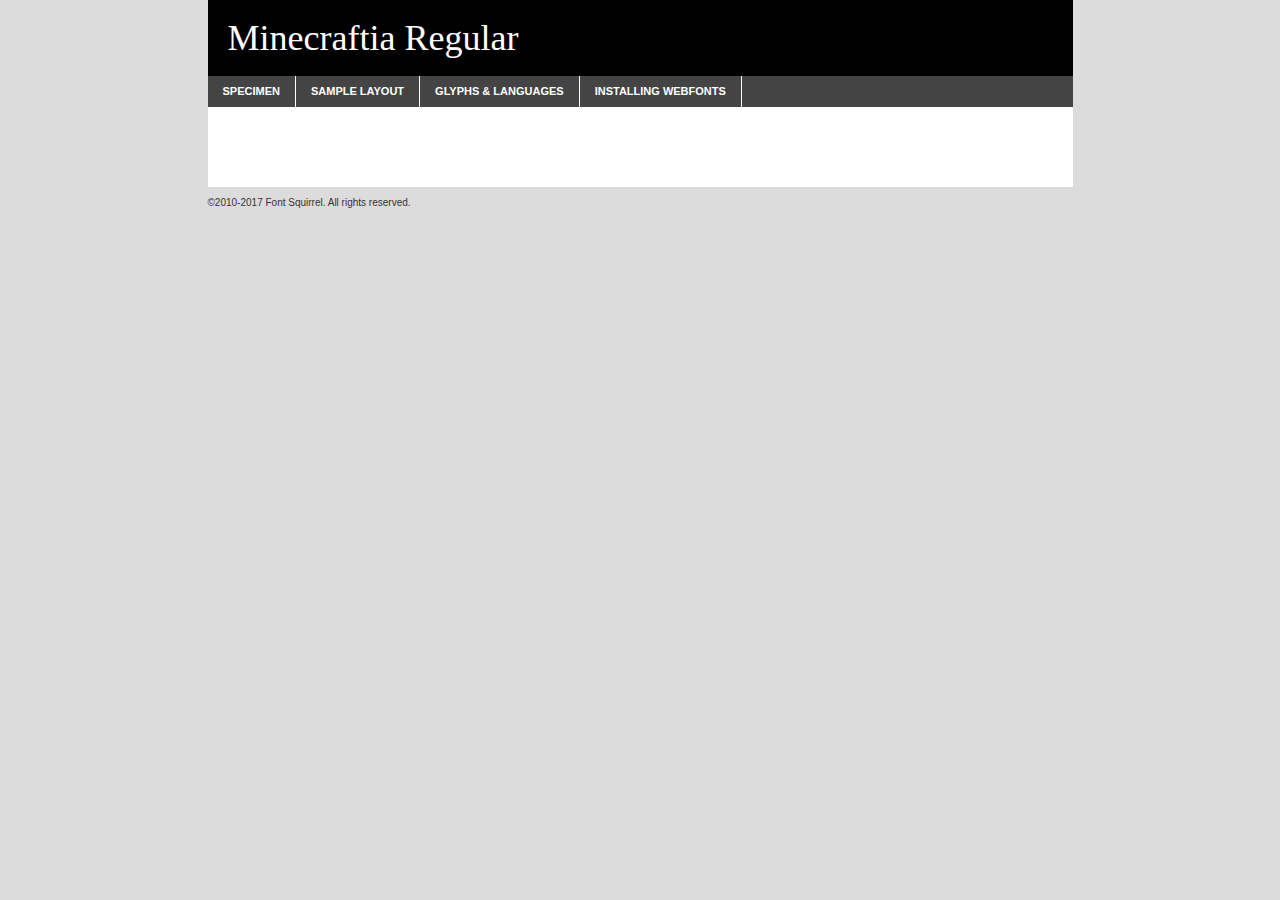
<file: minecraftia-regular-demo.html>
<!DOCTYPE html PUBLIC "-//W3C//DTD XHTML 1.0 Transitional//EN"
        "http://www.w3.org/TR/xhtml1/DTD/xhtml1-transitional.dtd">

<html xmlns="http://www.w3.org/1999/xhtml" xml:lang="en" lang="en">
<head>
    <meta http-equiv="Content-Type" content="text/html; charset=utf-8"/>
    <script src="http://ajax.googleapis.com/ajax/libs/jquery/1.7.2/jquery.min.js" type="text/javascript" charset="utf-8"></script>
    <script type="text/javascript">
		(function($) {
			$.fn.easyTabs = function(option) {
				var param = jQuery.extend({ fadeSpeed: 'fast', defaultContent: 1, activeClass: 'active' }, option);
				$(this).each(function() {
					var thisId = '#' + this.id;
					if ( param.defaultContent == '' )
					{
						param.defaultContent = 1;
					}
					if ( typeof param.defaultContent == 'number' )
					{
						var defaultTab = $(thisId + ' .tabs li:eq(' + (param.defaultContent - 1) + ') a').attr('href').substr(1);
					}
					else
					{
						var defaultTab = param.defaultContent;
					}
					$(thisId + ' .tabs li a').each(function() {
						var tabToHide = $(this).attr('href').substr(1);
						$('#' + tabToHide).addClass('easytabs-tab-content');
					});
					hideAll();
					changeContent(defaultTab);

					function hideAll() {$(thisId + ' .easytabs-tab-content').hide();}

					function changeContent(tabId)
					{
						hideAll();
						$(thisId + ' .tabs li').removeClass(param.activeClass);
						$(thisId + ' .tabs li a[href=#' + tabId + ']').closest('li').addClass(param.activeClass);
						if ( param.fadeSpeed != 'none' )
						{
							$(thisId + ' #' + tabId).fadeIn(param.fadeSpeed);
						}
						else
						{
							$(thisId + ' #' + tabId).show();
						}
					}

					$(thisId + ' .tabs li').click(function() {
						var tabId = $(this).find('a').attr('href').substr(1);
						changeContent(tabId);
						return false;
					});
				});
			}
		})(jQuery);
    </script>
    <link rel="stylesheet" href="specimen_files/specimen_stylesheet.css" type="text/css" charset="utf-8"/>
    <link rel="stylesheet" href="stylesheet.css" type="text/css" charset="utf-8"/>

    <style type="text/css">
        		body {
			font-family: 'minecraftiaregular';
        		}

            </style>

    <title>Minecraftia Regular Specimen</title>


    <script type="text/javascript" charset="utf-8">
		$(document).ready(function() {
			$('#container').easyTabs({ defaultContent: 1 });
		});
    </script>
</head>

<body>
<div id="container">
    <div id="header">
		Minecraftia Regular    </div>
    <ul class="tabs">
        <li><a href="#specimen">Specimen</a></li>
        <li><a href="#layout">Sample Layout</a></li>
		        <li><a href="#glyphs">Glyphs &amp; Languages</a></li>
        <li><a href="#installing">Installing Webfonts</a></li>

    </ul>

    <div id="main_content">


        <div id="specimen">

            <div class="section">
                <div class="grid12 firstcol">
                    <div class="huge">AaBb</div>
                </div>
            </div>

            <div class="section">
                <div class="glyph_range">A&#x200B;B&#x200b;C&#x200b;D&#x200b;E&#x200b;F&#x200b;G&#x200b;H&#x200b;I&#x200b;J&#x200b;K&#x200b;L&#x200b;M&#x200b;N&#x200b;O&#x200b;P&#x200b;Q&#x200b;R&#x200b;S&#x200b;T&#x200b;U&#x200b;V&#x200b;W&#x200b;X&#x200b;Y&#x200b;Z&#x200b;a&#x200b;b&#x200b;c&#x200b;d&#x200b;e&#x200b;f&#x200b;g&#x200b;h&#x200b;i&#x200b;j&#x200b;k&#x200b;l&#x200b;m&#x200b;n&#x200b;o&#x200b;p&#x200b;q&#x200b;r&#x200b;s&#x200b;t&#x200b;u&#x200b;v&#x200b;w&#x200b;x&#x200b;y&#x200b;z&#x200b;1&#x200b;2&#x200b;3&#x200b;4&#x200b;5&#x200b;6&#x200b;7&#x200b;8&#x200b;9&#x200b;0&#x200b;&amp;&#x200b;.&#x200b;,&#x200b;?&#x200b;!&#x200b;&#64;&#x200b;(&#x200b;)&#x200b;#&#x200b;$&#x200b;%&#x200b;*&#x200b;+&#x200b;-&#x200b;=&#x200b;:&#x200b;;</div>
            </div>
            <div class="section">
                <div class="grid12 firstcol">
                    <table class="sample_table">
                        <tr>
                            <td>10</td>
                            <td class="size10">abcdefghijklmnopqrstuvwxyzABCDEFGHIJKLMNOPQRSTUVWXYZ0123456789abcdefghijklmnopqrstuvwxyzABCDEFGHIJKLMNOPQRSTUVWXYZ0123456789abcdefghijklmnopqrstuvwxyzABCDEFGHIJKLMNOPQRSTUVWXYZ</td>
                        </tr>
                        <tr>
                            <td>11</td>
                            <td class="size11">abcdefghijklmnopqrstuvwxyzABCDEFGHIJKLMNOPQRSTUVWXYZ0123456789abcdefghijklmnopqrstuvwxyzABCDEFGHIJKLMNOPQRSTUVWXYZ0123456789abcdefghijklmnopqrstuvwxyzABCDEFGHIJKLMNOPQRSTUVWXYZ</td>
                        </tr>
                        <tr>
                            <td>12</td>
                            <td class="size12">abcdefghijklmnopqrstuvwxyzABCDEFGHIJKLMNOPQRSTUVWXYZ0123456789abcdefghijklmnopqrstuvwxyzABCDEFGHIJKLMNOPQRSTUVWXYZ0123456789abcdefghijklmnopqrstuvwxyzABCDEFGHIJKLMNOPQRSTUVWXYZ</td>
                        </tr>
                        <tr>
                            <td>13</td>
                            <td class="size13">abcdefghijklmnopqrstuvwxyzABCDEFGHIJKLMNOPQRSTUVWXYZ0123456789abcdefghijklmnopqrstuvwxyzABCDEFGHIJKLMNOPQRSTUVWXYZ0123456789abcdefghijklmnopqrstuvwxyzABCDEFGHIJKLMNOPQRSTUVWXYZ</td>
                        </tr>
                        <tr>
                            <td>14</td>
                            <td class="size14">abcdefghijklmnopqrstuvwxyzABCDEFGHIJKLMNOPQRSTUVWXYZ0123456789abcdefghijklmnopqrstuvwxyzABCDEFGHIJKLMNOPQRSTUVWXYZ0123456789abcdefghijklmnopqrstuvwxyzABCDEFGHIJKLMNOPQRSTUVWXYZ</td>
                        </tr>
                        <tr>
                            <td>16</td>
                            <td class="size16">abcdefghijklmnopqrstuvwxyzABCDEFGHIJKLMNOPQRSTUVWXYZ0123456789abcdefghijklmnopqrstuvwxyzABCDEFGHIJKLMNOPQRSTUVWXYZ</td>
                        </tr>
                        <tr>
                            <td>18</td>
                            <td class="size18">abcdefghijklmnopqrstuvwxyzABCDEFGHIJKLMNOPQRSTUVWXYZ0123456789abcdefghijklmnopqrstuvwxyzABCDEFGHIJKLMNOPQRSTUVWXYZ</td>
                        </tr>
                        <tr>
                            <td>20</td>
                            <td class="size20">abcdefghijklmnopqrstuvwxyzABCDEFGHIJKLMNOPQRSTUVWXYZ0123456789abcdefghijklmnopqrstuvwxyzABCDEFGHIJKLMNOPQRSTUVWXYZ</td>
                        </tr>
                        <tr>
                            <td>24</td>
                            <td class="size24">abcdefghijklmnopqrstuvwxyzABCDEFGHIJKLMNOPQRSTUVWXYZ0123456789abcdefghijklmnopqrstuvwxyzABCDEFGHIJKLMNOPQRSTUVWXYZ</td>
                        </tr>
                        <tr>
                            <td>30</td>
                            <td class="size30">abcdefghijklmnopqrstuvwxyzABCDEFGHIJKLMNOPQRSTUVWXYZ0123456789abcdefghijklmnopqrstuvwxyzABCDEFGHIJKLMNOPQRSTUVWXYZ</td>
                        </tr>
                        <tr>
                            <td>36</td>
                            <td class="size36">abcdefghijklmnopqrstuvwxyzABCDEFGHIJKLMNOPQRSTUVWXYZ0123456789abcdefghijklmnopqrstuvwxyzABCDEFGHIJKLMNOPQRSTUVWXYZ</td>
                        </tr>
                        <tr>
                            <td>48</td>
                            <td class="size48">abcdefghijklmnopqrstuvwxyzABCDEFGHIJKLMNOPQRSTUVWXYZ0123456789abcdefghijklmnopqrstuvwxyzABCDEFGHIJKLMNOPQRSTUVWXYZ</td>
                        </tr>
                        <tr>
                            <td>60</td>
                            <td class="size60">abcdefghijklmnopqrstuvwxyzABCDEFGHIJKLMNOPQRSTUVWXYZ0123456789abcdefghijklmnopqrstuvwxyzABCDEFGHIJKLMNOPQRSTUVWXYZ</td>
                        </tr>
                        <tr>
                            <td>72</td>
                            <td class="size72">abcdefghijklmnopqrstuvwxyzABCDEFGHIJKLMNOPQRSTUVWXYZ0123456789abcdefghijklmnopqrstuvwxyzABCDEFGHIJKLMNOPQRSTUVWXYZ</td>
                        </tr>
                        <tr>
                            <td>90</td>
                            <td class="size90">abcdefghijklmnopqrstuvwxyzABCDEFGHIJKLMNOPQRSTUVWXYZ0123456789abcdefghijklmnopqrstuvwxyzABCDEFGHIJKLMNOPQRSTUVWXYZ</td>
                        </tr>
                    </table>

                </div>

            </div>


            <div class="section" id="bodycomparison">


                <div id="xheight">
                    <div class="fontbody">&#x25FC;&#x25FC;&#x25FC;&#x25FC;&#x25FC;&#x25FC;&#x25FC;&#x25FC;&#x25FC;&#x25FC;&#x25FC;&#x25FC;&#x25FC;&#x25FC;&#x25FC;&#x25FC;&#x25FC;&#x25FC;&#x25FC;&#x25FC;&#x25FC;&#x25FC;&#x25FC;&#x25FC;&#x25FC;&#x25FC;&#x25FC;&#x25FC;&#x25FC;&#x25FC;&#x25FC;&#x25FC;&#x25FC;&#x25FC;&#x25FC;&#x25FC;&#x25FC;&#x25FC;&#x25FC;&#x25FC;&#x25FC;&#x25FC;&#x25FC;&#x25FC;&#x25FC;&#x25FC;&#x25FC;&#x25FC;&#x25FC;&#x25FC;&#x25FC;&#x25FC;&#x25FC;&#x25FC;&#x25FC;&#x25FC;&#x25FC;&#x25FC;&#x25FC;&#x25FC;&#x25FC;&#x25FC;&#x25FC;&#x25FC;&#x25FC;&#x25FC;&#x25FC;&#x25FC;&#x25FC;&#x25FC;&#x25FC;&#x25FC;&#x25FC;&#x25FC;&#x25FC;&#x25FC;&#x25FC;&#x25FC;&#x25FC;&#x25FC;&#x25FC;&#x25FC;&#x25FC;&#x25FC;&#x25FC;&#x25FC;&#x25FC;&#x25FC;&#x25FC;&#x25FC;&#x25FC;&#x25FC;&#x25FC;&#x25FC;&#x25FC;&#x25FC;&#x25FC;&#x25FC;&#x25FC;body</div>
                    <div class="arialbody">body</div>
                    <div class="verdanabody">body</div>
                    <div class="georgiabody">body</div>
                </div>
                <div class="fontbody" style="z-index:1">
                    body<span>Minecraftia Regular</span>
                </div>
                <div class="arialbody" style="z-index:1">
                    body<span>Arial</span>
                </div>
                <div class="verdanabody" style="z-index:1">
                    body<span>Verdana</span>
                </div>
                <div class="georgiabody" style="z-index:1">
                    body<span>Georgia</span>
                </div>


            </div>


            <div class="section psample psample_row1" id="">

                <div class="grid2 firstcol">
                    <p class="size10"><span>10.</span>Aenean lacinia bibendum nulla sed consectetur. Fusce dapibus, tellus ac cursus commodo, tortor mauris condimentum nibh, ut fermentum massa justo sit amet risus. Nullam id dolor id nibh ultricies vehicula ut id elit. Cum sociis natoque penatibus et magnis dis parturient montes, nascetur ridiculus mus. Nulla vitae elit libero, a pharetra augue.</p>

                </div>
                <div class="grid3">
                    <p class="size11"><span>11.</span>Aenean lacinia bibendum nulla sed consectetur. Fusce dapibus, tellus ac cursus commodo, tortor mauris condimentum nibh, ut fermentum massa justo sit amet risus. Nullam id dolor id nibh ultricies vehicula ut id elit. Cum sociis natoque penatibus et magnis dis parturient montes, nascetur ridiculus mus. Nulla vitae elit libero, a pharetra augue.</p>

                </div>
                <div class="grid3">
                    <p class="size12"><span>12.</span>Aenean lacinia bibendum nulla sed consectetur. Fusce dapibus, tellus ac cursus commodo, tortor mauris condimentum nibh, ut fermentum massa justo sit amet risus. Nullam id dolor id nibh ultricies vehicula ut id elit. Cum sociis natoque penatibus et magnis dis parturient montes, nascetur ridiculus mus. Nulla vitae elit libero, a pharetra augue.</p>

                </div>
                <div class="grid4">
                    <p class="size13"><span>13.</span>Aenean lacinia bibendum nulla sed consectetur. Fusce dapibus, tellus ac cursus commodo, tortor mauris condimentum nibh, ut fermentum massa justo sit amet risus. Nullam id dolor id nibh ultricies vehicula ut id elit. Cum sociis natoque penatibus et magnis dis parturient montes, nascetur ridiculus mus. Nulla vitae elit libero, a pharetra augue.</p>

                </div>
                <div class="white_blend"></div>

            </div>
            <div class="section psample psample_row2" id="">
                <div class="grid3 firstcol">
                    <p class="size14"><span>14.</span>Aenean lacinia bibendum nulla sed consectetur. Fusce dapibus, tellus ac cursus commodo, tortor mauris condimentum nibh, ut fermentum massa justo sit amet risus. Nullam id dolor id nibh ultricies vehicula ut id elit. Cum sociis natoque penatibus et magnis dis parturient montes, nascetur ridiculus mus. Nulla vitae elit libero, a pharetra augue.</p>

                </div>
                <div class="grid4">
                    <p class="size16"><span>16.</span>Aenean lacinia bibendum nulla sed consectetur. Fusce dapibus, tellus ac cursus commodo, tortor mauris condimentum nibh, ut fermentum massa justo sit amet risus. Nullam id dolor id nibh ultricies vehicula ut id elit. Cum sociis natoque penatibus et magnis dis parturient montes, nascetur ridiculus mus. Nulla vitae elit libero, a pharetra augue.</p>

                </div>
                <div class="grid5">
                    <p class="size18"><span>18.</span>Aenean lacinia bibendum nulla sed consectetur. Fusce dapibus, tellus ac cursus commodo, tortor mauris condimentum nibh, ut fermentum massa justo sit amet risus. Nullam id dolor id nibh ultricies vehicula ut id elit. Cum sociis natoque penatibus et magnis dis parturient montes, nascetur ridiculus mus. Nulla vitae elit libero, a pharetra augue.</p>

                </div>

                <div class="white_blend"></div>

            </div>

            <div class="section psample psample_row3" id="">
                <div class="grid5 firstcol">
                    <p class="size20"><span>20.</span>Aenean lacinia bibendum nulla sed consectetur. Fusce dapibus, tellus ac cursus commodo, tortor mauris condimentum nibh, ut fermentum massa justo sit amet risus. Nullam id dolor id nibh ultricies vehicula ut id elit. Cum sociis natoque penatibus et magnis dis parturient montes, nascetur ridiculus mus. Nulla vitae elit libero, a pharetra augue.</p>
                </div>
                <div class="grid7">
                    <p class="size24"><span>24.</span>Aenean lacinia bibendum nulla sed consectetur. Fusce dapibus, tellus ac cursus commodo, tortor mauris condimentum nibh, ut fermentum massa justo sit amet risus. Nullam id dolor id nibh ultricies vehicula ut id elit. Cum sociis natoque penatibus et magnis dis parturient montes, nascetur ridiculus mus. Nulla vitae elit libero, a pharetra augue.</p>
                </div>

                <div class="white_blend"></div>

            </div>

            <div class="section psample psample_row4" id="">
                <div class="grid12 firstcol">
                    <p class="size30"><span>30.</span>Aenean lacinia bibendum nulla sed consectetur. Fusce dapibus, tellus ac cursus commodo, tortor mauris condimentum nibh, ut fermentum massa justo sit amet risus. Nullam id dolor id nibh ultricies vehicula ut id elit. Cum sociis natoque penatibus et magnis dis parturient montes, nascetur ridiculus mus. Nulla vitae elit libero, a pharetra augue.</p>
                </div>
                <div class="white_blend"></div>

            </div>


            <div class="section psample psample_row1 fullreverse">
                <div class="grid2 firstcol">
                    <p class="size10"><span>10.</span>Aenean lacinia bibendum nulla sed consectetur. Fusce dapibus, tellus ac cursus commodo, tortor mauris condimentum nibh, ut fermentum massa justo sit amet risus. Nullam id dolor id nibh ultricies vehicula ut id elit. Cum sociis natoque penatibus et magnis dis parturient montes, nascetur ridiculus mus. Nulla vitae elit libero, a pharetra augue.</p>

                </div>
                <div class="grid3">
                    <p class="size11"><span>11.</span>Aenean lacinia bibendum nulla sed consectetur. Fusce dapibus, tellus ac cursus commodo, tortor mauris condimentum nibh, ut fermentum massa justo sit amet risus. Nullam id dolor id nibh ultricies vehicula ut id elit. Cum sociis natoque penatibus et magnis dis parturient montes, nascetur ridiculus mus. Nulla vitae elit libero, a pharetra augue.</p>

                </div>
                <div class="grid3">
                    <p class="size12"><span>12.</span>Aenean lacinia bibendum nulla sed consectetur. Fusce dapibus, tellus ac cursus commodo, tortor mauris condimentum nibh, ut fermentum massa justo sit amet risus. Nullam id dolor id nibh ultricies vehicula ut id elit. Cum sociis natoque penatibus et magnis dis parturient montes, nascetur ridiculus mus. Nulla vitae elit libero, a pharetra augue.</p>

                </div>
                <div class="grid4">
                    <p class="size13"><span>13.</span>Aenean lacinia bibendum nulla sed consectetur. Fusce dapibus, tellus ac cursus commodo, tortor mauris condimentum nibh, ut fermentum massa justo sit amet risus. Nullam id dolor id nibh ultricies vehicula ut id elit. Cum sociis natoque penatibus et magnis dis parturient montes, nascetur ridiculus mus. Nulla vitae elit libero, a pharetra augue.</p>

                </div>
                <div class="black_blend"></div>

            </div>

            <div class="section psample psample_row2 fullreverse">
                <div class="grid3 firstcol">
                    <p class="size14"><span>14.</span>Aenean lacinia bibendum nulla sed consectetur. Fusce dapibus, tellus ac cursus commodo, tortor mauris condimentum nibh, ut fermentum massa justo sit amet risus. Nullam id dolor id nibh ultricies vehicula ut id elit. Cum sociis natoque penatibus et magnis dis parturient montes, nascetur ridiculus mus. Nulla vitae elit libero, a pharetra augue.</p>

                </div>
                <div class="grid4">
                    <p class="size16"><span>16.</span>Aenean lacinia bibendum nulla sed consectetur. Fusce dapibus, tellus ac cursus commodo, tortor mauris condimentum nibh, ut fermentum massa justo sit amet risus. Nullam id dolor id nibh ultricies vehicula ut id elit. Cum sociis natoque penatibus et magnis dis parturient montes, nascetur ridiculus mus. Nulla vitae elit libero, a pharetra augue.</p>

                </div>
                <div class="grid5">
                    <p class="size18"><span>18.</span>Aenean lacinia bibendum nulla sed consectetur. Fusce dapibus, tellus ac cursus commodo, tortor mauris condimentum nibh, ut fermentum massa justo sit amet risus. Nullam id dolor id nibh ultricies vehicula ut id elit. Cum sociis natoque penatibus et magnis dis parturient montes, nascetur ridiculus mus. Nulla vitae elit libero, a pharetra augue.</p>

                </div>
                <div class="black_blend"></div>

            </div>

            <div class="section psample fullreverse psample_row3" id="">
                <div class="grid5 firstcol">
                    <p class="size20"><span>20.</span>Aenean lacinia bibendum nulla sed consectetur. Fusce dapibus, tellus ac cursus commodo, tortor mauris condimentum nibh, ut fermentum massa justo sit amet risus. Nullam id dolor id nibh ultricies vehicula ut id elit. Cum sociis natoque penatibus et magnis dis parturient montes, nascetur ridiculus mus. Nulla vitae elit libero, a pharetra augue.</p>
                </div>
                <div class="grid7">
                    <p class="size24"><span>24.</span>Aenean lacinia bibendum nulla sed consectetur. Fusce dapibus, tellus ac cursus commodo, tortor mauris condimentum nibh, ut fermentum massa justo sit amet risus. Nullam id dolor id nibh ultricies vehicula ut id elit. Cum sociis natoque penatibus et magnis dis parturient montes, nascetur ridiculus mus. Nulla vitae elit libero, a pharetra augue.</p>
                </div>

                <div class="black_blend"></div>

            </div>

            <div class="section psample fullreverse psample_row4" id="" style="border-bottom: 20px #000 solid;">
                <div class="grid12 firstcol">
                    <p class="size30"><span>30.</span>Aenean lacinia bibendum nulla sed consectetur. Fusce dapibus, tellus ac cursus commodo, tortor mauris condimentum nibh, ut fermentum massa justo sit amet risus. Nullam id dolor id nibh ultricies vehicula ut id elit. Cum sociis natoque penatibus et magnis dis parturient montes, nascetur ridiculus mus. Nulla vitae elit libero, a pharetra augue.</p>
                </div>
                <div class="black_blend"></div>

            </div>


        </div>

        <div id="layout">

            <div class="section">

                <div class="grid12 firstcol">
                    <h1>Lorem Ipsum Dolor</h1>
                    <h2>Etiam porta sem malesuada magna mollis euismod</h2>

                    <p class="byline">By <a href="#link">Aenean Lacinia</a></p>
                </div>
            </div>
            <div class="section">
                <div class="grid8 firstcol">
                    <p class="large">Donec sed odio dui. Morbi leo risus, porta ac consectetur ac, vestibulum at eros. Fusce dapibus, tellus ac cursus commodo, tortor mauris condimentum nibh, ut fermentum massa justo sit amet risus. </p>


                    <h3>Pellentesque ornare sem</h3>

                    <p>Maecenas sed diam eget risus varius blandit sit amet non magna. Maecenas faucibus mollis interdum. Donec ullamcorper nulla non metus auctor fringilla. Nullam id dolor id nibh ultricies vehicula ut id elit. Nullam id dolor id nibh ultricies vehicula ut id elit. </p>

                    <p>Aenean eu leo quam. Pellentesque ornare sem lacinia quam venenatis vestibulum. Lorem ipsum dolor sit amet, consectetur adipiscing elit. Cum sociis natoque penatibus et magnis dis parturient montes, nascetur ridiculus mus. </p>

                    <p>Nulla vitae elit libero, a pharetra augue. Praesent commodo cursus magna, vel scelerisque nisl consectetur et. Aenean lacinia bibendum nulla sed consectetur. </p>

                    <p>Nullam quis risus eget urna mollis ornare vel eu leo. Nullam quis risus eget urna mollis ornare vel eu leo. Maecenas sed diam eget risus varius blandit sit amet non magna. Donec ullamcorper nulla non metus auctor fringilla. </p>

                    <h3>Cras mattis consectetur</h3>

                    <p>Aenean eu leo quam. Pellentesque ornare sem lacinia quam venenatis vestibulum. Aenean lacinia bibendum nulla sed consectetur. Integer posuere erat a ante venenatis dapibus posuere velit aliquet. Cras mattis consectetur purus sit amet fermentum. </p>

                    <p>Nullam id dolor id nibh ultricies vehicula ut id elit. Nullam quis risus eget urna mollis ornare vel eu leo. Cras mattis consectetur purus sit amet fermentum.</p>
                </div>

                <div class="grid4 sidebar">

                    <div class="box reverse">
                        <p class="last">Nullam quis risus eget urna mollis ornare vel eu leo. Donec ullamcorper nulla non metus auctor fringilla. Cras mattis consectetur purus sit amet fermentum. Sed posuere consectetur est at lobortis. Lorem ipsum dolor sit amet, consectetur adipiscing elit. </p>
                    </div>

                    <p class="caption">Maecenas sed diam eget risus varius.</p>

                    <p>Vestibulum id ligula porta felis euismod semper. Integer posuere erat a ante venenatis dapibus posuere velit aliquet. Vestibulum id ligula porta felis euismod semper. Sed posuere consectetur est at lobortis. Maecenas sed diam eget risus varius blandit sit amet non magna. Fusce dapibus, tellus ac cursus commodo, tortor mauris condimentum nibh, ut fermentum massa justo sit amet risus. </p>


                    <p>Duis mollis, est non commodo luctus, nisi erat porttitor ligula, eget lacinia odio sem nec elit. Aenean lacinia bibendum nulla sed consectetur. Vivamus sagittis lacus vel augue laoreet rutrum faucibus dolor auctor. Aenean lacinia bibendum nulla sed consectetur. Nullam quis risus eget urna mollis ornare vel eu leo. </p>

                    <p>Praesent commodo cursus magna, vel scelerisque nisl consectetur et. Donec ullamcorper nulla non metus auctor fringilla. Maecenas faucibus mollis interdum. Fusce dapibus, tellus ac cursus commodo, tortor mauris condimentum nibh, ut fermentum massa justo sit amet risus. </p>

                </div>
            </div>

        </div>


		

        <div id="glyphs">
            <div class="section">
                <div class="grid12 firstcol">

                    <h1>Language Support</h1>
                    <p>The subset of Minecraftia Regular in this kit supports the following languages:<br/>

						Albanian, Basque, Breton, Chamorro, Danish, Dutch, English, Faroese, Finnish, French, Frisian, Galician, German, Icelandic, Italian, Malagasy, Norwegian, Portuguese, Spanish, Alsatian, Aragonese, Arapaho, Arrernte, Asturian, Aymara, Bislama, Cebuano, Corsican, Fijian, French_creole, Genoese, Gilbertese, Greenlandic, Haitian_creole, Hiligaynon, Hmong, Hopi, Ibanag, Iloko_ilokano, Indonesian, Interglossa_glosa, Interlingua, Irish_gaelic, Jerriais, Lojban, Lombard, Luxembourgeois, Manx, Mohawk, Norfolk_pitcairnese, Occitan, Oromo, Pangasinan, Papiamento, Piedmontese, Potawatomi, Rhaeto-romance, Romansh, Rotokas, Sami_lule, Samoan, Sardinian, Scots_gaelic, Seychelles_creole, Shona, Sicilian, Somali, Southern_ndebele, Swahili, Swati_swazi, Tagalog_filipino_pilipino, Tetum, Tok_pisin, Uyghur_latinized, Volapuk, Walloon, Warlpiri, Xhosa, Yapese, Zulu, Latinbasic, Ubasic, Demo                    </p>
                    <h1>Glyph Chart</h1>
                    <p>The subset of Minecraftia Regular in this kit includes all the glyphs listed below. Unicode entities are included above each glyph to help you insert individual characters into your layout.</p>
                    <div id="glyph_chart">

																				                                <div><p>&amp;#13;</p>&#13;</div>
																				                                <div><p>&amp;#32;</p>&#32;</div>
																				                                <div><p>&amp;#33;</p>&#33;</div>
																				                                <div><p>&amp;#34;</p>&#34;</div>
																				                                <div><p>&amp;#35;</p>&#35;</div>
																				                                <div><p>&amp;#36;</p>&#36;</div>
																				                                <div><p>&amp;#37;</p>&#37;</div>
																				                                <div><p>&amp;#38;</p>&#38;</div>
																				                                <div><p>&amp;#39;</p>&#39;</div>
																				                                <div><p>&amp;#40;</p>&#40;</div>
																				                                <div><p>&amp;#41;</p>&#41;</div>
																				                                <div><p>&amp;#42;</p>&#42;</div>
																				                                <div><p>&amp;#43;</p>&#43;</div>
																				                                <div><p>&amp;#44;</p>&#44;</div>
																				                                <div><p>&amp;#45;</p>&#45;</div>
																				                                <div><p>&amp;#46;</p>&#46;</div>
																				                                <div><p>&amp;#47;</p>&#47;</div>
																				                                <div><p>&amp;#48;</p>&#48;</div>
																				                                <div><p>&amp;#49;</p>&#49;</div>
																				                                <div><p>&amp;#50;</p>&#50;</div>
																				                                <div><p>&amp;#51;</p>&#51;</div>
																				                                <div><p>&amp;#52;</p>&#52;</div>
																				                                <div><p>&amp;#53;</p>&#53;</div>
																				                                <div><p>&amp;#54;</p>&#54;</div>
																				                                <div><p>&amp;#55;</p>&#55;</div>
																				                                <div><p>&amp;#56;</p>&#56;</div>
																				                                <div><p>&amp;#57;</p>&#57;</div>
																				                                <div><p>&amp;#58;</p>&#58;</div>
																				                                <div><p>&amp;#59;</p>&#59;</div>
																				                                <div><p>&amp;#60;</p>&#60;</div>
																				                                <div><p>&amp;#61;</p>&#61;</div>
																				                                <div><p>&amp;#62;</p>&#62;</div>
																				                                <div><p>&amp;#63;</p>&#63;</div>
																				                                <div><p>&amp;#64;</p>&#64;</div>
																				                                <div><p>&amp;#65;</p>&#65;</div>
																				                                <div><p>&amp;#66;</p>&#66;</div>
																				                                <div><p>&amp;#67;</p>&#67;</div>
																				                                <div><p>&amp;#68;</p>&#68;</div>
																				                                <div><p>&amp;#69;</p>&#69;</div>
																				                                <div><p>&amp;#70;</p>&#70;</div>
																				                                <div><p>&amp;#71;</p>&#71;</div>
																				                                <div><p>&amp;#72;</p>&#72;</div>
																				                                <div><p>&amp;#73;</p>&#73;</div>
																				                                <div><p>&amp;#74;</p>&#74;</div>
																				                                <div><p>&amp;#75;</p>&#75;</div>
																				                                <div><p>&amp;#76;</p>&#76;</div>
																				                                <div><p>&amp;#77;</p>&#77;</div>
																				                                <div><p>&amp;#78;</p>&#78;</div>
																				                                <div><p>&amp;#79;</p>&#79;</div>
																				                                <div><p>&amp;#80;</p>&#80;</div>
																				                                <div><p>&amp;#81;</p>&#81;</div>
																				                                <div><p>&amp;#82;</p>&#82;</div>
																				                                <div><p>&amp;#83;</p>&#83;</div>
																				                                <div><p>&amp;#84;</p>&#84;</div>
																				                                <div><p>&amp;#85;</p>&#85;</div>
																				                                <div><p>&amp;#86;</p>&#86;</div>
																				                                <div><p>&amp;#87;</p>&#87;</div>
																				                                <div><p>&amp;#88;</p>&#88;</div>
																				                                <div><p>&amp;#89;</p>&#89;</div>
																				                                <div><p>&amp;#90;</p>&#90;</div>
																				                                <div><p>&amp;#91;</p>&#91;</div>
																				                                <div><p>&amp;#92;</p>&#92;</div>
																				                                <div><p>&amp;#93;</p>&#93;</div>
																				                                <div><p>&amp;#94;</p>&#94;</div>
																				                                <div><p>&amp;#95;</p>&#95;</div>
																				                                <div><p>&amp;#96;</p>&#96;</div>
																				                                <div><p>&amp;#97;</p>&#97;</div>
																				                                <div><p>&amp;#98;</p>&#98;</div>
																				                                <div><p>&amp;#99;</p>&#99;</div>
																				                                <div><p>&amp;#100;</p>&#100;</div>
																				                                <div><p>&amp;#101;</p>&#101;</div>
																				                                <div><p>&amp;#102;</p>&#102;</div>
																				                                <div><p>&amp;#103;</p>&#103;</div>
																				                                <div><p>&amp;#104;</p>&#104;</div>
																				                                <div><p>&amp;#105;</p>&#105;</div>
																				                                <div><p>&amp;#106;</p>&#106;</div>
																				                                <div><p>&amp;#107;</p>&#107;</div>
																				                                <div><p>&amp;#108;</p>&#108;</div>
																				                                <div><p>&amp;#109;</p>&#109;</div>
																				                                <div><p>&amp;#110;</p>&#110;</div>
																				                                <div><p>&amp;#111;</p>&#111;</div>
																				                                <div><p>&amp;#112;</p>&#112;</div>
																				                                <div><p>&amp;#113;</p>&#113;</div>
																				                                <div><p>&amp;#114;</p>&#114;</div>
																				                                <div><p>&amp;#115;</p>&#115;</div>
																				                                <div><p>&amp;#116;</p>&#116;</div>
																				                                <div><p>&amp;#117;</p>&#117;</div>
																				                                <div><p>&amp;#118;</p>&#118;</div>
																				                                <div><p>&amp;#119;</p>&#119;</div>
																				                                <div><p>&amp;#120;</p>&#120;</div>
																				                                <div><p>&amp;#121;</p>&#121;</div>
																				                                <div><p>&amp;#122;</p>&#122;</div>
																				                                <div><p>&amp;#123;</p>&#123;</div>
																				                                <div><p>&amp;#124;</p>&#124;</div>
																				                                <div><p>&amp;#125;</p>&#125;</div>
																				                                <div><p>&amp;#126;</p>&#126;</div>
																				                                <div><p>&amp;#160;</p>&#160;</div>
																				                                <div><p>&amp;#161;</p>&#161;</div>
																				                                <div><p>&amp;#162;</p>&#162;</div>
																				                                <div><p>&amp;#163;</p>&#163;</div>
																				                                <div><p>&amp;#164;</p>&#164;</div>
																				                                <div><p>&amp;#165;</p>&#165;</div>
																				                                <div><p>&amp;#166;</p>&#166;</div>
																				                                <div><p>&amp;#167;</p>&#167;</div>
																				                                <div><p>&amp;#168;</p>&#168;</div>
																				                                <div><p>&amp;#169;</p>&#169;</div>
																				                                <div><p>&amp;#170;</p>&#170;</div>
																				                                <div><p>&amp;#171;</p>&#171;</div>
																				                                <div><p>&amp;#172;</p>&#172;</div>
																				                                <div><p>&amp;#173;</p>&#173;</div>
																				                                <div><p>&amp;#174;</p>&#174;</div>
																				                                <div><p>&amp;#175;</p>&#175;</div>
																				                                <div><p>&amp;#176;</p>&#176;</div>
																				                                <div><p>&amp;#177;</p>&#177;</div>
																				                                <div><p>&amp;#178;</p>&#178;</div>
																				                                <div><p>&amp;#179;</p>&#179;</div>
																				                                <div><p>&amp;#180;</p>&#180;</div>
																				                                <div><p>&amp;#181;</p>&#181;</div>
																				                                <div><p>&amp;#182;</p>&#182;</div>
																				                                <div><p>&amp;#183;</p>&#183;</div>
																				                                <div><p>&amp;#184;</p>&#184;</div>
																				                                <div><p>&amp;#185;</p>&#185;</div>
																				                                <div><p>&amp;#186;</p>&#186;</div>
																				                                <div><p>&amp;#187;</p>&#187;</div>
																				                                <div><p>&amp;#188;</p>&#188;</div>
																				                                <div><p>&amp;#189;</p>&#189;</div>
																				                                <div><p>&amp;#190;</p>&#190;</div>
																				                                <div><p>&amp;#191;</p>&#191;</div>
																				                                <div><p>&amp;#192;</p>&#192;</div>
																				                                <div><p>&amp;#193;</p>&#193;</div>
																				                                <div><p>&amp;#194;</p>&#194;</div>
																				                                <div><p>&amp;#195;</p>&#195;</div>
																				                                <div><p>&amp;#196;</p>&#196;</div>
																				                                <div><p>&amp;#197;</p>&#197;</div>
																				                                <div><p>&amp;#198;</p>&#198;</div>
																				                                <div><p>&amp;#199;</p>&#199;</div>
																				                                <div><p>&amp;#200;</p>&#200;</div>
																				                                <div><p>&amp;#201;</p>&#201;</div>
																				                                <div><p>&amp;#202;</p>&#202;</div>
																				                                <div><p>&amp;#203;</p>&#203;</div>
																				                                <div><p>&amp;#204;</p>&#204;</div>
																				                                <div><p>&amp;#205;</p>&#205;</div>
																				                                <div><p>&amp;#206;</p>&#206;</div>
																				                                <div><p>&amp;#207;</p>&#207;</div>
																				                                <div><p>&amp;#208;</p>&#208;</div>
																				                                <div><p>&amp;#209;</p>&#209;</div>
																				                                <div><p>&amp;#210;</p>&#210;</div>
																				                                <div><p>&amp;#211;</p>&#211;</div>
																				                                <div><p>&amp;#212;</p>&#212;</div>
																				                                <div><p>&amp;#213;</p>&#213;</div>
																				                                <div><p>&amp;#214;</p>&#214;</div>
																				                                <div><p>&amp;#215;</p>&#215;</div>
																				                                <div><p>&amp;#216;</p>&#216;</div>
																				                                <div><p>&amp;#217;</p>&#217;</div>
																				                                <div><p>&amp;#218;</p>&#218;</div>
																				                                <div><p>&amp;#219;</p>&#219;</div>
																				                                <div><p>&amp;#220;</p>&#220;</div>
																				                                <div><p>&amp;#221;</p>&#221;</div>
																				                                <div><p>&amp;#222;</p>&#222;</div>
																				                                <div><p>&amp;#223;</p>&#223;</div>
																				                                <div><p>&amp;#224;</p>&#224;</div>
																				                                <div><p>&amp;#225;</p>&#225;</div>
																				                                <div><p>&amp;#226;</p>&#226;</div>
																				                                <div><p>&amp;#227;</p>&#227;</div>
																				                                <div><p>&amp;#228;</p>&#228;</div>
																				                                <div><p>&amp;#229;</p>&#229;</div>
																				                                <div><p>&amp;#230;</p>&#230;</div>
																				                                <div><p>&amp;#231;</p>&#231;</div>
																				                                <div><p>&amp;#232;</p>&#232;</div>
																				                                <div><p>&amp;#233;</p>&#233;</div>
																				                                <div><p>&amp;#234;</p>&#234;</div>
																				                                <div><p>&amp;#235;</p>&#235;</div>
																				                                <div><p>&amp;#236;</p>&#236;</div>
																				                                <div><p>&amp;#237;</p>&#237;</div>
																				                                <div><p>&amp;#238;</p>&#238;</div>
																				                                <div><p>&amp;#239;</p>&#239;</div>
																				                                <div><p>&amp;#240;</p>&#240;</div>
																				                                <div><p>&amp;#241;</p>&#241;</div>
																				                                <div><p>&amp;#242;</p>&#242;</div>
																				                                <div><p>&amp;#243;</p>&#243;</div>
																				                                <div><p>&amp;#244;</p>&#244;</div>
																				                                <div><p>&amp;#245;</p>&#245;</div>
																				                                <div><p>&amp;#246;</p>&#246;</div>
																				                                <div><p>&amp;#247;</p>&#247;</div>
																				                                <div><p>&amp;#248;</p>&#248;</div>
																				                                <div><p>&amp;#249;</p>&#249;</div>
																				                                <div><p>&amp;#250;</p>&#250;</div>
																				                                <div><p>&amp;#251;</p>&#251;</div>
																				                                <div><p>&amp;#252;</p>&#252;</div>
																				                                <div><p>&amp;#253;</p>&#253;</div>
																				                                <div><p>&amp;#254;</p>&#254;</div>
																				                                <div><p>&amp;#255;</p>&#255;</div>
																				                                <div><p>&amp;#338;</p>&#338;</div>
																				                                <div><p>&amp;#339;</p>&#339;</div>
																				                                <div><p>&amp;#376;</p>&#376;</div>
																				                                <div><p>&amp;#710;</p>&#710;</div>
																				                                <div><p>&amp;#732;</p>&#732;</div>
																				                                <div><p>&amp;#8192;</p>&#8192;</div>
																				                                <div><p>&amp;#8193;</p>&#8193;</div>
																				                                <div><p>&amp;#8194;</p>&#8194;</div>
																				                                <div><p>&amp;#8195;</p>&#8195;</div>
																				                                <div><p>&amp;#8196;</p>&#8196;</div>
																				                                <div><p>&amp;#8197;</p>&#8197;</div>
																				                                <div><p>&amp;#8198;</p>&#8198;</div>
																				                                <div><p>&amp;#8199;</p>&#8199;</div>
																				                                <div><p>&amp;#8200;</p>&#8200;</div>
																				                                <div><p>&amp;#8201;</p>&#8201;</div>
																				                                <div><p>&amp;#8202;</p>&#8202;</div>
																				                                <div><p>&amp;#8208;</p>&#8208;</div>
																				                                <div><p>&amp;#8209;</p>&#8209;</div>
																				                                <div><p>&amp;#8210;</p>&#8210;</div>
																				                                <div><p>&amp;#8211;</p>&#8211;</div>
																				                                <div><p>&amp;#8212;</p>&#8212;</div>
																				                                <div><p>&amp;#8216;</p>&#8216;</div>
																				                                <div><p>&amp;#8217;</p>&#8217;</div>
																				                                <div><p>&amp;#8218;</p>&#8218;</div>
																				                                <div><p>&amp;#8220;</p>&#8220;</div>
																				                                <div><p>&amp;#8221;</p>&#8221;</div>
																				                                <div><p>&amp;#8222;</p>&#8222;</div>
																				                                <div><p>&amp;#8226;</p>&#8226;</div>
																				                                <div><p>&amp;#8230;</p>&#8230;</div>
																				                                <div><p>&amp;#8239;</p>&#8239;</div>
																				                                <div><p>&amp;#8249;</p>&#8249;</div>
																				                                <div><p>&amp;#8250;</p>&#8250;</div>
																				                                <div><p>&amp;#8287;</p>&#8287;</div>
																				                                <div><p>&amp;#8364;</p>&#8364;</div>
																				                                <div><p>&amp;#8482;</p>&#8482;</div>
																				                                <div><p>&amp;#9724;</p>&#9724;</div>
																				                                <div><p>&amp;#64257;</p>&#64257;</div>
																				                                <div><p>&amp;#64258;</p>&#64258;</div>
																																													                    </div>
                </div>


            </div>
        </div>


        <div id="specs">

        </div>

        <div id="installing">
            <div class="section">
                <div class="grid7 firstcol">
                    <h1>Installing Webfonts</h1>

                    <p>Webfonts are supported by all major browser platforms but not all in the same way. There are currently four different font formats that must be included in order to target all browsers. This includes TTF, WOFF, EOT and SVG.</p>

                    <h2>1. Upload your webfonts</h2>
                    <p>You must upload your webfont kit to your website. They should be in or near the same directory as your CSS files.</p>

                    <h2>2. Include the webfont stylesheet</h2>
                    <p>A special CSS @font-face declaration helps the various browsers select the appropriate font it needs without causing you a bunch of headaches. Learn more about this syntax by reading the <a href="https://www.fontspring.com/blog/further-hardening-of-the-bulletproof-syntax">Fontspring blog post</a> about it. The code for it is as follows:</p>


                    <code>
                        @font-face{
                        font-family: 'MyWebFont';
                        src: url('WebFont.eot');
                        src: url('WebFont.eot?#iefix') format('embedded-opentype'),
                        url('WebFont.woff') format('woff'),
                        url('WebFont.ttf') format('truetype'),
                        url('WebFont.svg#webfont') format('svg');
                        }
                    </code>

                    <p>We've already gone ahead and generated the code for you. All you have to do is link to the stylesheet in your HTML, like this:</p>
                    <code>&lt;link rel=&quot;stylesheet&quot; href=&quot;stylesheet.css&quot; type=&quot;text/css&quot; charset=&quot;utf-8&quot; /&gt;</code>

                    <h2>3. Modify your own stylesheet</h2>
                    <p>To take advantage of your new fonts, you must tell your stylesheet to use them. Look at the original @font-face declaration above and find the property called "font-family." The name linked there will be what you use to reference the font. Prepend that webfont name to the font stack in the "font-family" property, inside the selector you want to change. For example:</p>
                    <code>p { font-family: 'WebFont', Arial, sans-serif; }</code>

                    <h2>4. Test</h2>
                    <p>Getting webfonts to work cross-browser <em>can</em> be tricky. Use the information in the sidebar to help you if you find that fonts aren't loading in a particular browser.</p>
                </div>

                <div class="grid5 sidebar">
                    <div class="box">
                        <h2>Troubleshooting<br/>Font-Face Problems</h2>
                        <p>Having trouble getting your webfonts to load in your new website? Here are some tips to sort out what might be the problem.</p>

                        <h3>Fonts not showing in any browser</h3>

                        <p>This sounds like you need to work on the plumbing. You either did not upload the fonts to the correct directory, or you did not link the fonts properly in the CSS. If you've confirmed that all this is correct and you still have a problem, take a look at your .htaccess file and see if requests are getting intercepted.</p>

                        <h3>Fonts not loading in iPhone or iPad</h3>

                        <p>The most common problem here is that you are serving the fonts from an IIS server. IIS refuses to serve files that have unknown MIME types. If that is the case, you must set the MIME type for SVG to "image/svg+xml" in the server settings. Follow these instructions from Microsoft if you need help.</p>

                        <h3>Fonts not loading in Firefox</h3>

                        <p>The primary reason for this failure? You are still using a version Firefox older than 3.5. So upgrade already! If that isn't it, then you are very likely serving fonts from a different domain. Firefox requires that all font assets be served from the same domain. Lastly it is possible that you need to add WOFF to your list of MIME types (if you are serving via IIS.)</p>

                        <h3>Fonts not loading in IE</h3>

                        <p>Are you looking at Internet Explorer on an actual Windows machine or are you cheating by using a service like Adobe BrowserLab? Many of these screenshot services do not render @font-face for IE. Best to test it on a real machine.</p>

                        <h3>Fonts not loading in IE9</h3>

                        <p>IE9, like Firefox, requires that fonts be served from the same domain as the website. Make sure that is the case.</p>
                    </div>
                </div>
            </div>

        </div>

    </div>
    <div id="footer">
        <p>&copy;2010-2017 Font Squirrel. All rights reserved.</p>
    </div>
</div>
</body>
</html>
</file>
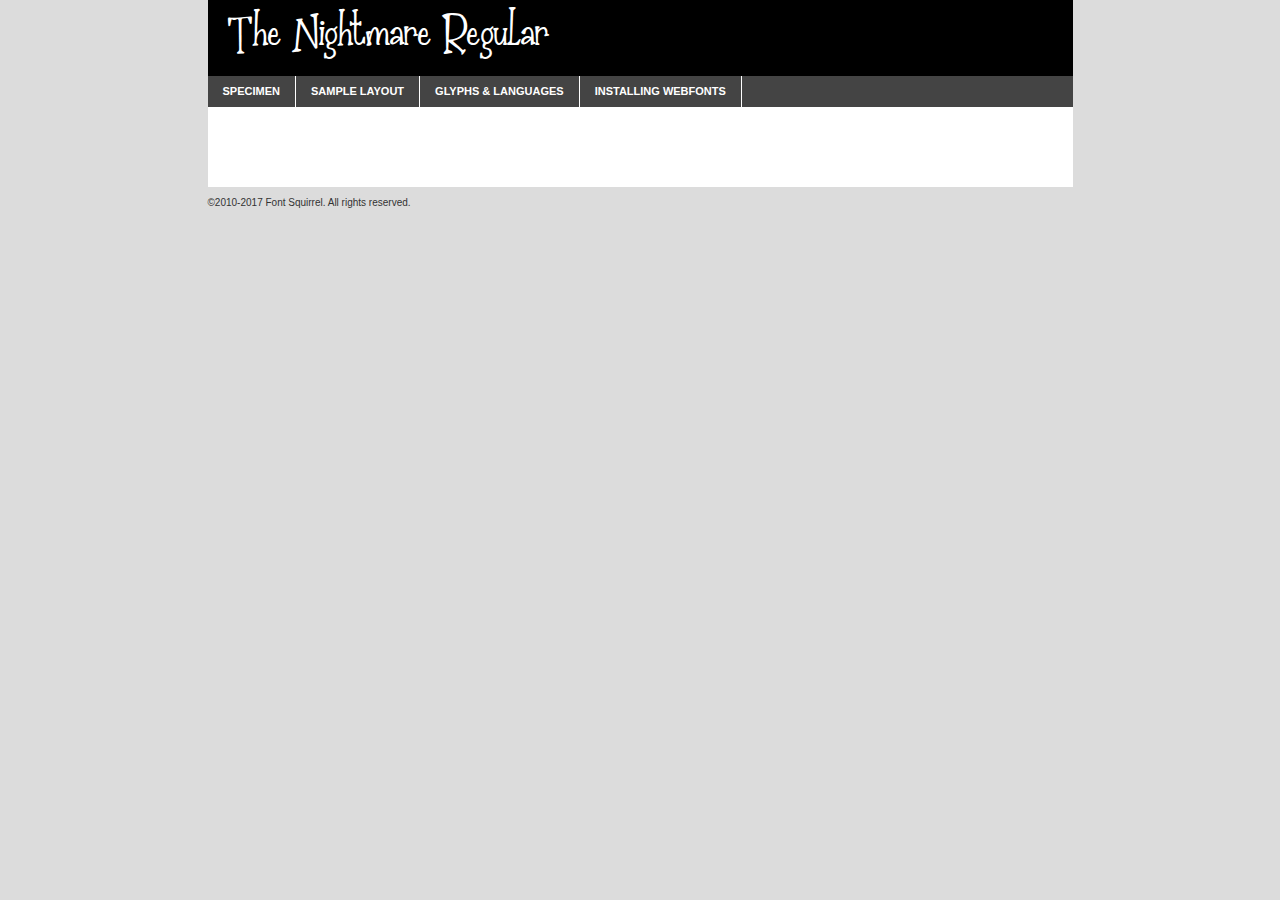
<file: thenightmare-3zdrg-demo.html>
<!DOCTYPE html PUBLIC "-//W3C//DTD XHTML 1.0 Transitional//EN"
        "http://www.w3.org/TR/xhtml1/DTD/xhtml1-transitional.dtd">

<html xmlns="http://www.w3.org/1999/xhtml" xml:lang="en" lang="en">
<head>
    <meta http-equiv="Content-Type" content="text/html; charset=utf-8"/>
    <script src="http://ajax.googleapis.com/ajax/libs/jquery/1.7.2/jquery.min.js" type="text/javascript" charset="utf-8"></script>
    <script type="text/javascript">
		(function($) {
			$.fn.easyTabs = function(option) {
				var param = jQuery.extend({ fadeSpeed: 'fast', defaultContent: 1, activeClass: 'active' }, option);
				$(this).each(function() {
					var thisId = '#' + this.id;
					if ( param.defaultContent == '' )
					{
						param.defaultContent = 1;
					}
					if ( typeof param.defaultContent == 'number' )
					{
						var defaultTab = $(thisId + ' .tabs li:eq(' + (param.defaultContent - 1) + ') a').attr('href').substr(1);
					}
					else
					{
						var defaultTab = param.defaultContent;
					}
					$(thisId + ' .tabs li a').each(function() {
						var tabToHide = $(this).attr('href').substr(1);
						$('#' + tabToHide).addClass('easytabs-tab-content');
					});
					hideAll();
					changeContent(defaultTab);

					function hideAll() {$(thisId + ' .easytabs-tab-content').hide();}

					function changeContent(tabId)
					{
						hideAll();
						$(thisId + ' .tabs li').removeClass(param.activeClass);
						$(thisId + ' .tabs li a[href=#' + tabId + ']').closest('li').addClass(param.activeClass);
						if ( param.fadeSpeed != 'none' )
						{
							$(thisId + ' #' + tabId).fadeIn(param.fadeSpeed);
						}
						else
						{
							$(thisId + ' #' + tabId).show();
						}
					}

					$(thisId + ' .tabs li').click(function() {
						var tabId = $(this).find('a').attr('href').substr(1);
						changeContent(tabId);
						return false;
					});
				});
			}
		})(jQuery);
    </script>
    <link rel="stylesheet" href="specimen_files/specimen_stylesheet.css" type="text/css" charset="utf-8"/>
    <link rel="stylesheet" href="stylesheet.css" type="text/css" charset="utf-8"/>

    <style type="text/css">
        		body {
			font-family: 'the_nightmareregular';
        		}

            </style>

    <title>The Nightmare Regular Specimen</title>


    <script type="text/javascript" charset="utf-8">
		$(document).ready(function() {
			$('#container').easyTabs({ defaultContent: 1 });
		});
    </script>
</head>

<body>
<div id="container">
    <div id="header">
		The Nightmare Regular    </div>
    <ul class="tabs">
        <li><a href="#specimen">Specimen</a></li>
        <li><a href="#layout">Sample Layout</a></li>
		        <li><a href="#glyphs">Glyphs &amp; Languages</a></li>
        <li><a href="#installing">Installing Webfonts</a></li>

    </ul>

    <div id="main_content">


        <div id="specimen">

            <div class="section">
                <div class="grid12 firstcol">
                    <div class="huge">AaBb</div>
                </div>
            </div>

            <div class="section">
                <div class="glyph_range">A&#x200B;B&#x200b;C&#x200b;D&#x200b;E&#x200b;F&#x200b;G&#x200b;H&#x200b;I&#x200b;J&#x200b;K&#x200b;L&#x200b;M&#x200b;N&#x200b;O&#x200b;P&#x200b;Q&#x200b;R&#x200b;S&#x200b;T&#x200b;U&#x200b;V&#x200b;W&#x200b;X&#x200b;Y&#x200b;Z&#x200b;a&#x200b;b&#x200b;c&#x200b;d&#x200b;e&#x200b;f&#x200b;g&#x200b;h&#x200b;i&#x200b;j&#x200b;k&#x200b;l&#x200b;m&#x200b;n&#x200b;o&#x200b;p&#x200b;q&#x200b;r&#x200b;s&#x200b;t&#x200b;u&#x200b;v&#x200b;w&#x200b;x&#x200b;y&#x200b;z&#x200b;1&#x200b;2&#x200b;3&#x200b;4&#x200b;5&#x200b;6&#x200b;7&#x200b;8&#x200b;9&#x200b;0&#x200b;&amp;&#x200b;.&#x200b;,&#x200b;?&#x200b;!&#x200b;&#64;&#x200b;(&#x200b;)&#x200b;#&#x200b;$&#x200b;%&#x200b;*&#x200b;+&#x200b;-&#x200b;=&#x200b;:&#x200b;;</div>
            </div>
            <div class="section">
                <div class="grid12 firstcol">
                    <table class="sample_table">
                        <tr>
                            <td>10</td>
                            <td class="size10">abcdefghijklmnopqrstuvwxyzABCDEFGHIJKLMNOPQRSTUVWXYZ0123456789abcdefghijklmnopqrstuvwxyzABCDEFGHIJKLMNOPQRSTUVWXYZ0123456789abcdefghijklmnopqrstuvwxyzABCDEFGHIJKLMNOPQRSTUVWXYZ</td>
                        </tr>
                        <tr>
                            <td>11</td>
                            <td class="size11">abcdefghijklmnopqrstuvwxyzABCDEFGHIJKLMNOPQRSTUVWXYZ0123456789abcdefghijklmnopqrstuvwxyzABCDEFGHIJKLMNOPQRSTUVWXYZ0123456789abcdefghijklmnopqrstuvwxyzABCDEFGHIJKLMNOPQRSTUVWXYZ</td>
                        </tr>
                        <tr>
                            <td>12</td>
                            <td class="size12">abcdefghijklmnopqrstuvwxyzABCDEFGHIJKLMNOPQRSTUVWXYZ0123456789abcdefghijklmnopqrstuvwxyzABCDEFGHIJKLMNOPQRSTUVWXYZ0123456789abcdefghijklmnopqrstuvwxyzABCDEFGHIJKLMNOPQRSTUVWXYZ</td>
                        </tr>
                        <tr>
                            <td>13</td>
                            <td class="size13">abcdefghijklmnopqrstuvwxyzABCDEFGHIJKLMNOPQRSTUVWXYZ0123456789abcdefghijklmnopqrstuvwxyzABCDEFGHIJKLMNOPQRSTUVWXYZ0123456789abcdefghijklmnopqrstuvwxyzABCDEFGHIJKLMNOPQRSTUVWXYZ</td>
                        </tr>
                        <tr>
                            <td>14</td>
                            <td class="size14">abcdefghijklmnopqrstuvwxyzABCDEFGHIJKLMNOPQRSTUVWXYZ0123456789abcdefghijklmnopqrstuvwxyzABCDEFGHIJKLMNOPQRSTUVWXYZ0123456789abcdefghijklmnopqrstuvwxyzABCDEFGHIJKLMNOPQRSTUVWXYZ</td>
                        </tr>
                        <tr>
                            <td>16</td>
                            <td class="size16">abcdefghijklmnopqrstuvwxyzABCDEFGHIJKLMNOPQRSTUVWXYZ0123456789abcdefghijklmnopqrstuvwxyzABCDEFGHIJKLMNOPQRSTUVWXYZ</td>
                        </tr>
                        <tr>
                            <td>18</td>
                            <td class="size18">abcdefghijklmnopqrstuvwxyzABCDEFGHIJKLMNOPQRSTUVWXYZ0123456789abcdefghijklmnopqrstuvwxyzABCDEFGHIJKLMNOPQRSTUVWXYZ</td>
                        </tr>
                        <tr>
                            <td>20</td>
                            <td class="size20">abcdefghijklmnopqrstuvwxyzABCDEFGHIJKLMNOPQRSTUVWXYZ0123456789abcdefghijklmnopqrstuvwxyzABCDEFGHIJKLMNOPQRSTUVWXYZ</td>
                        </tr>
                        <tr>
                            <td>24</td>
                            <td class="size24">abcdefghijklmnopqrstuvwxyzABCDEFGHIJKLMNOPQRSTUVWXYZ0123456789abcdefghijklmnopqrstuvwxyzABCDEFGHIJKLMNOPQRSTUVWXYZ</td>
                        </tr>
                        <tr>
                            <td>30</td>
                            <td class="size30">abcdefghijklmnopqrstuvwxyzABCDEFGHIJKLMNOPQRSTUVWXYZ0123456789abcdefghijklmnopqrstuvwxyzABCDEFGHIJKLMNOPQRSTUVWXYZ</td>
                        </tr>
                        <tr>
                            <td>36</td>
                            <td class="size36">abcdefghijklmnopqrstuvwxyzABCDEFGHIJKLMNOPQRSTUVWXYZ0123456789abcdefghijklmnopqrstuvwxyzABCDEFGHIJKLMNOPQRSTUVWXYZ</td>
                        </tr>
                        <tr>
                            <td>48</td>
                            <td class="size48">abcdefghijklmnopqrstuvwxyzABCDEFGHIJKLMNOPQRSTUVWXYZ0123456789abcdefghijklmnopqrstuvwxyzABCDEFGHIJKLMNOPQRSTUVWXYZ</td>
                        </tr>
                        <tr>
                            <td>60</td>
                            <td class="size60">abcdefghijklmnopqrstuvwxyzABCDEFGHIJKLMNOPQRSTUVWXYZ0123456789abcdefghijklmnopqrstuvwxyzABCDEFGHIJKLMNOPQRSTUVWXYZ</td>
                        </tr>
                        <tr>
                            <td>72</td>
                            <td class="size72">abcdefghijklmnopqrstuvwxyzABCDEFGHIJKLMNOPQRSTUVWXYZ0123456789abcdefghijklmnopqrstuvwxyzABCDEFGHIJKLMNOPQRSTUVWXYZ</td>
                        </tr>
                        <tr>
                            <td>90</td>
                            <td class="size90">abcdefghijklmnopqrstuvwxyzABCDEFGHIJKLMNOPQRSTUVWXYZ0123456789abcdefghijklmnopqrstuvwxyzABCDEFGHIJKLMNOPQRSTUVWXYZ</td>
                        </tr>
                    </table>

                </div>

            </div>


            <div class="section" id="bodycomparison">


                <div id="xheight">
                    <div class="fontbody">&#x25FC;&#x25FC;&#x25FC;&#x25FC;&#x25FC;&#x25FC;&#x25FC;&#x25FC;&#x25FC;&#x25FC;&#x25FC;&#x25FC;&#x25FC;&#x25FC;&#x25FC;&#x25FC;&#x25FC;&#x25FC;&#x25FC;&#x25FC;&#x25FC;&#x25FC;&#x25FC;&#x25FC;&#x25FC;&#x25FC;&#x25FC;&#x25FC;&#x25FC;&#x25FC;&#x25FC;&#x25FC;&#x25FC;&#x25FC;&#x25FC;&#x25FC;&#x25FC;&#x25FC;&#x25FC;&#x25FC;&#x25FC;&#x25FC;&#x25FC;&#x25FC;&#x25FC;&#x25FC;&#x25FC;&#x25FC;&#x25FC;&#x25FC;&#x25FC;&#x25FC;&#x25FC;&#x25FC;&#x25FC;&#x25FC;&#x25FC;&#x25FC;&#x25FC;&#x25FC;&#x25FC;&#x25FC;&#x25FC;&#x25FC;&#x25FC;&#x25FC;&#x25FC;&#x25FC;&#x25FC;&#x25FC;&#x25FC;&#x25FC;&#x25FC;&#x25FC;&#x25FC;&#x25FC;&#x25FC;&#x25FC;&#x25FC;&#x25FC;&#x25FC;&#x25FC;&#x25FC;&#x25FC;&#x25FC;&#x25FC;&#x25FC;&#x25FC;&#x25FC;&#x25FC;&#x25FC;&#x25FC;&#x25FC;&#x25FC;&#x25FC;&#x25FC;&#x25FC;&#x25FC;&#x25FC;body</div>
                    <div class="arialbody">body</div>
                    <div class="verdanabody">body</div>
                    <div class="georgiabody">body</div>
                </div>
                <div class="fontbody" style="z-index:1">
                    body<span>The Nightmare Regular</span>
                </div>
                <div class="arialbody" style="z-index:1">
                    body<span>Arial</span>
                </div>
                <div class="verdanabody" style="z-index:1">
                    body<span>Verdana</span>
                </div>
                <div class="georgiabody" style="z-index:1">
                    body<span>Georgia</span>
                </div>


            </div>


            <div class="section psample psample_row1" id="">

                <div class="grid2 firstcol">
                    <p class="size10"><span>10.</span>Aenean lacinia bibendum nulla sed consectetur. Fusce dapibus, tellus ac cursus commodo, tortor mauris condimentum nibh, ut fermentum massa justo sit amet risus. Nullam id dolor id nibh ultricies vehicula ut id elit. Cum sociis natoque penatibus et magnis dis parturient montes, nascetur ridiculus mus. Nulla vitae elit libero, a pharetra augue.</p>

                </div>
                <div class="grid3">
                    <p class="size11"><span>11.</span>Aenean lacinia bibendum nulla sed consectetur. Fusce dapibus, tellus ac cursus commodo, tortor mauris condimentum nibh, ut fermentum massa justo sit amet risus. Nullam id dolor id nibh ultricies vehicula ut id elit. Cum sociis natoque penatibus et magnis dis parturient montes, nascetur ridiculus mus. Nulla vitae elit libero, a pharetra augue.</p>

                </div>
                <div class="grid3">
                    <p class="size12"><span>12.</span>Aenean lacinia bibendum nulla sed consectetur. Fusce dapibus, tellus ac cursus commodo, tortor mauris condimentum nibh, ut fermentum massa justo sit amet risus. Nullam id dolor id nibh ultricies vehicula ut id elit. Cum sociis natoque penatibus et magnis dis parturient montes, nascetur ridiculus mus. Nulla vitae elit libero, a pharetra augue.</p>

                </div>
                <div class="grid4">
                    <p class="size13"><span>13.</span>Aenean lacinia bibendum nulla sed consectetur. Fusce dapibus, tellus ac cursus commodo, tortor mauris condimentum nibh, ut fermentum massa justo sit amet risus. Nullam id dolor id nibh ultricies vehicula ut id elit. Cum sociis natoque penatibus et magnis dis parturient montes, nascetur ridiculus mus. Nulla vitae elit libero, a pharetra augue.</p>

                </div>
                <div class="white_blend"></div>

            </div>
            <div class="section psample psample_row2" id="">
                <div class="grid3 firstcol">
                    <p class="size14"><span>14.</span>Aenean lacinia bibendum nulla sed consectetur. Fusce dapibus, tellus ac cursus commodo, tortor mauris condimentum nibh, ut fermentum massa justo sit amet risus. Nullam id dolor id nibh ultricies vehicula ut id elit. Cum sociis natoque penatibus et magnis dis parturient montes, nascetur ridiculus mus. Nulla vitae elit libero, a pharetra augue.</p>

                </div>
                <div class="grid4">
                    <p class="size16"><span>16.</span>Aenean lacinia bibendum nulla sed consectetur. Fusce dapibus, tellus ac cursus commodo, tortor mauris condimentum nibh, ut fermentum massa justo sit amet risus. Nullam id dolor id nibh ultricies vehicula ut id elit. Cum sociis natoque penatibus et magnis dis parturient montes, nascetur ridiculus mus. Nulla vitae elit libero, a pharetra augue.</p>

                </div>
                <div class="grid5">
                    <p class="size18"><span>18.</span>Aenean lacinia bibendum nulla sed consectetur. Fusce dapibus, tellus ac cursus commodo, tortor mauris condimentum nibh, ut fermentum massa justo sit amet risus. Nullam id dolor id nibh ultricies vehicula ut id elit. Cum sociis natoque penatibus et magnis dis parturient montes, nascetur ridiculus mus. Nulla vitae elit libero, a pharetra augue.</p>

                </div>

                <div class="white_blend"></div>

            </div>

            <div class="section psample psample_row3" id="">
                <div class="grid5 firstcol">
                    <p class="size20"><span>20.</span>Aenean lacinia bibendum nulla sed consectetur. Fusce dapibus, tellus ac cursus commodo, tortor mauris condimentum nibh, ut fermentum massa justo sit amet risus. Nullam id dolor id nibh ultricies vehicula ut id elit. Cum sociis natoque penatibus et magnis dis parturient montes, nascetur ridiculus mus. Nulla vitae elit libero, a pharetra augue.</p>
                </div>
                <div class="grid7">
                    <p class="size24"><span>24.</span>Aenean lacinia bibendum nulla sed consectetur. Fusce dapibus, tellus ac cursus commodo, tortor mauris condimentum nibh, ut fermentum massa justo sit amet risus. Nullam id dolor id nibh ultricies vehicula ut id elit. Cum sociis natoque penatibus et magnis dis parturient montes, nascetur ridiculus mus. Nulla vitae elit libero, a pharetra augue.</p>
                </div>

                <div class="white_blend"></div>

            </div>

            <div class="section psample psample_row4" id="">
                <div class="grid12 firstcol">
                    <p class="size30"><span>30.</span>Aenean lacinia bibendum nulla sed consectetur. Fusce dapibus, tellus ac cursus commodo, tortor mauris condimentum nibh, ut fermentum massa justo sit amet risus. Nullam id dolor id nibh ultricies vehicula ut id elit. Cum sociis natoque penatibus et magnis dis parturient montes, nascetur ridiculus mus. Nulla vitae elit libero, a pharetra augue.</p>
                </div>
                <div class="white_blend"></div>

            </div>


            <div class="section psample psample_row1 fullreverse">
                <div class="grid2 firstcol">
                    <p class="size10"><span>10.</span>Aenean lacinia bibendum nulla sed consectetur. Fusce dapibus, tellus ac cursus commodo, tortor mauris condimentum nibh, ut fermentum massa justo sit amet risus. Nullam id dolor id nibh ultricies vehicula ut id elit. Cum sociis natoque penatibus et magnis dis parturient montes, nascetur ridiculus mus. Nulla vitae elit libero, a pharetra augue.</p>

                </div>
                <div class="grid3">
                    <p class="size11"><span>11.</span>Aenean lacinia bibendum nulla sed consectetur. Fusce dapibus, tellus ac cursus commodo, tortor mauris condimentum nibh, ut fermentum massa justo sit amet risus. Nullam id dolor id nibh ultricies vehicula ut id elit. Cum sociis natoque penatibus et magnis dis parturient montes, nascetur ridiculus mus. Nulla vitae elit libero, a pharetra augue.</p>

                </div>
                <div class="grid3">
                    <p class="size12"><span>12.</span>Aenean lacinia bibendum nulla sed consectetur. Fusce dapibus, tellus ac cursus commodo, tortor mauris condimentum nibh, ut fermentum massa justo sit amet risus. Nullam id dolor id nibh ultricies vehicula ut id elit. Cum sociis natoque penatibus et magnis dis parturient montes, nascetur ridiculus mus. Nulla vitae elit libero, a pharetra augue.</p>

                </div>
                <div class="grid4">
                    <p class="size13"><span>13.</span>Aenean lacinia bibendum nulla sed consectetur. Fusce dapibus, tellus ac cursus commodo, tortor mauris condimentum nibh, ut fermentum massa justo sit amet risus. Nullam id dolor id nibh ultricies vehicula ut id elit. Cum sociis natoque penatibus et magnis dis parturient montes, nascetur ridiculus mus. Nulla vitae elit libero, a pharetra augue.</p>

                </div>
                <div class="black_blend"></div>

            </div>

            <div class="section psample psample_row2 fullreverse">
                <div class="grid3 firstcol">
                    <p class="size14"><span>14.</span>Aenean lacinia bibendum nulla sed consectetur. Fusce dapibus, tellus ac cursus commodo, tortor mauris condimentum nibh, ut fermentum massa justo sit amet risus. Nullam id dolor id nibh ultricies vehicula ut id elit. Cum sociis natoque penatibus et magnis dis parturient montes, nascetur ridiculus mus. Nulla vitae elit libero, a pharetra augue.</p>

                </div>
                <div class="grid4">
                    <p class="size16"><span>16.</span>Aenean lacinia bibendum nulla sed consectetur. Fusce dapibus, tellus ac cursus commodo, tortor mauris condimentum nibh, ut fermentum massa justo sit amet risus. Nullam id dolor id nibh ultricies vehicula ut id elit. Cum sociis natoque penatibus et magnis dis parturient montes, nascetur ridiculus mus. Nulla vitae elit libero, a pharetra augue.</p>

                </div>
                <div class="grid5">
                    <p class="size18"><span>18.</span>Aenean lacinia bibendum nulla sed consectetur. Fusce dapibus, tellus ac cursus commodo, tortor mauris condimentum nibh, ut fermentum massa justo sit amet risus. Nullam id dolor id nibh ultricies vehicula ut id elit. Cum sociis natoque penatibus et magnis dis parturient montes, nascetur ridiculus mus. Nulla vitae elit libero, a pharetra augue.</p>

                </div>
                <div class="black_blend"></div>

            </div>

            <div class="section psample fullreverse psample_row3" id="">
                <div class="grid5 firstcol">
                    <p class="size20"><span>20.</span>Aenean lacinia bibendum nulla sed consectetur. Fusce dapibus, tellus ac cursus commodo, tortor mauris condimentum nibh, ut fermentum massa justo sit amet risus. Nullam id dolor id nibh ultricies vehicula ut id elit. Cum sociis natoque penatibus et magnis dis parturient montes, nascetur ridiculus mus. Nulla vitae elit libero, a pharetra augue.</p>
                </div>
                <div class="grid7">
                    <p class="size24"><span>24.</span>Aenean lacinia bibendum nulla sed consectetur. Fusce dapibus, tellus ac cursus commodo, tortor mauris condimentum nibh, ut fermentum massa justo sit amet risus. Nullam id dolor id nibh ultricies vehicula ut id elit. Cum sociis natoque penatibus et magnis dis parturient montes, nascetur ridiculus mus. Nulla vitae elit libero, a pharetra augue.</p>
                </div>

                <div class="black_blend"></div>

            </div>

            <div class="section psample fullreverse psample_row4" id="" style="border-bottom: 20px #000 solid;">
                <div class="grid12 firstcol">
                    <p class="size30"><span>30.</span>Aenean lacinia bibendum nulla sed consectetur. Fusce dapibus, tellus ac cursus commodo, tortor mauris condimentum nibh, ut fermentum massa justo sit amet risus. Nullam id dolor id nibh ultricies vehicula ut id elit. Cum sociis natoque penatibus et magnis dis parturient montes, nascetur ridiculus mus. Nulla vitae elit libero, a pharetra augue.</p>
                </div>
                <div class="black_blend"></div>

            </div>


        </div>

        <div id="layout">

            <div class="section">

                <div class="grid12 firstcol">
                    <h1>Lorem Ipsum Dolor</h1>
                    <h2>Etiam porta sem malesuada magna mollis euismod</h2>

                    <p class="byline">By <a href="#link">Aenean Lacinia</a></p>
                </div>
            </div>
            <div class="section">
                <div class="grid8 firstcol">
                    <p class="large">Donec sed odio dui. Morbi leo risus, porta ac consectetur ac, vestibulum at eros. Fusce dapibus, tellus ac cursus commodo, tortor mauris condimentum nibh, ut fermentum massa justo sit amet risus. </p>


                    <h3>Pellentesque ornare sem</h3>

                    <p>Maecenas sed diam eget risus varius blandit sit amet non magna. Maecenas faucibus mollis interdum. Donec ullamcorper nulla non metus auctor fringilla. Nullam id dolor id nibh ultricies vehicula ut id elit. Nullam id dolor id nibh ultricies vehicula ut id elit. </p>

                    <p>Aenean eu leo quam. Pellentesque ornare sem lacinia quam venenatis vestibulum. Lorem ipsum dolor sit amet, consectetur adipiscing elit. Cum sociis natoque penatibus et magnis dis parturient montes, nascetur ridiculus mus. </p>

                    <p>Nulla vitae elit libero, a pharetra augue. Praesent commodo cursus magna, vel scelerisque nisl consectetur et. Aenean lacinia bibendum nulla sed consectetur. </p>

                    <p>Nullam quis risus eget urna mollis ornare vel eu leo. Nullam quis risus eget urna mollis ornare vel eu leo. Maecenas sed diam eget risus varius blandit sit amet non magna. Donec ullamcorper nulla non metus auctor fringilla. </p>

                    <h3>Cras mattis consectetur</h3>

                    <p>Aenean eu leo quam. Pellentesque ornare sem lacinia quam venenatis vestibulum. Aenean lacinia bibendum nulla sed consectetur. Integer posuere erat a ante venenatis dapibus posuere velit aliquet. Cras mattis consectetur purus sit amet fermentum. </p>

                    <p>Nullam id dolor id nibh ultricies vehicula ut id elit. Nullam quis risus eget urna mollis ornare vel eu leo. Cras mattis consectetur purus sit amet fermentum.</p>
                </div>

                <div class="grid4 sidebar">

                    <div class="box reverse">
                        <p class="last">Nullam quis risus eget urna mollis ornare vel eu leo. Donec ullamcorper nulla non metus auctor fringilla. Cras mattis consectetur purus sit amet fermentum. Sed posuere consectetur est at lobortis. Lorem ipsum dolor sit amet, consectetur adipiscing elit. </p>
                    </div>

                    <p class="caption">Maecenas sed diam eget risus varius.</p>

                    <p>Vestibulum id ligula porta felis euismod semper. Integer posuere erat a ante venenatis dapibus posuere velit aliquet. Vestibulum id ligula porta felis euismod semper. Sed posuere consectetur est at lobortis. Maecenas sed diam eget risus varius blandit sit amet non magna. Fusce dapibus, tellus ac cursus commodo, tortor mauris condimentum nibh, ut fermentum massa justo sit amet risus. </p>


                    <p>Duis mollis, est non commodo luctus, nisi erat porttitor ligula, eget lacinia odio sem nec elit. Aenean lacinia bibendum nulla sed consectetur. Vivamus sagittis lacus vel augue laoreet rutrum faucibus dolor auctor. Aenean lacinia bibendum nulla sed consectetur. Nullam quis risus eget urna mollis ornare vel eu leo. </p>

                    <p>Praesent commodo cursus magna, vel scelerisque nisl consectetur et. Donec ullamcorper nulla non metus auctor fringilla. Maecenas faucibus mollis interdum. Fusce dapibus, tellus ac cursus commodo, tortor mauris condimentum nibh, ut fermentum massa justo sit amet risus. </p>

                </div>
            </div>

        </div>


		

        <div id="glyphs">
            <div class="section">
                <div class="grid12 firstcol">

                    <h1>Language Support</h1>
                    <p>The subset of The Nightmare Regular in this kit supports the following languages:<br/>

						Albanian, Basque, Breton, Chamorro, Danish, Dutch, English, Finnish, Frisian, Galician, German, Italian, Malagasy, Norwegian, Portuguese, Spanish, Alsatian, Aragonese, Arapaho, Arrernte, Asturian, Aymara, Bislama, Cebuano, Corsican, Fijian, French_creole, Genoese, Gilbertese, Greenlandic, Haitian_creole, Hiligaynon, Hmong, Hopi, Ibanag, Iloko_ilokano, Indonesian, Interglossa_glosa, Interlingua, Irish_gaelic, Jerriais, Lojban, Lombard, Luxembourgeois, Manx, Mohawk, Norfolk_pitcairnese, Occitan, Oromo, Pangasinan, Papiamento, Piedmontese, Potawatomi, Rhaeto-romance, Romansh, Rotokas, Sami_lule, Sardinian, Scots_gaelic, Seychelles_creole, Shona, Sicilian, Somali, Southern_ndebele, Swahili, Swati_swazi, Tagalog_filipino_pilipino, Tetum, Tok_pisin, Uyghur_latinized, Volapuk, Walloon, Warlpiri, Xhosa, Yapese, Zulu, Latinbasic, Ubasic, Demo                    </p>
                    <h1>Glyph Chart</h1>
                    <p>The subset of The Nightmare Regular in this kit includes all the glyphs listed below. Unicode entities are included above each glyph to help you insert individual characters into your layout.</p>
                    <div id="glyph_chart">

																				                                <div><p>&amp;#29;</p>&#29;</div>
																				                                <div><p>&amp;#13;</p>&#13;</div>
																				                                <div><p>&amp;#29;</p>&#29;</div>
																				                                <div><p>&amp;#32;</p>&#32;</div>
																				                                <div><p>&amp;#33;</p>&#33;</div>
																				                                <div><p>&amp;#34;</p>&#34;</div>
																				                                <div><p>&amp;#35;</p>&#35;</div>
																				                                <div><p>&amp;#36;</p>&#36;</div>
																				                                <div><p>&amp;#37;</p>&#37;</div>
																				                                <div><p>&amp;#38;</p>&#38;</div>
																				                                <div><p>&amp;#39;</p>&#39;</div>
																				                                <div><p>&amp;#40;</p>&#40;</div>
																				                                <div><p>&amp;#41;</p>&#41;</div>
																				                                <div><p>&amp;#42;</p>&#42;</div>
																				                                <div><p>&amp;#43;</p>&#43;</div>
																				                                <div><p>&amp;#44;</p>&#44;</div>
																				                                <div><p>&amp;#45;</p>&#45;</div>
																				                                <div><p>&amp;#46;</p>&#46;</div>
																				                                <div><p>&amp;#47;</p>&#47;</div>
																				                                <div><p>&amp;#48;</p>&#48;</div>
																				                                <div><p>&amp;#49;</p>&#49;</div>
																				                                <div><p>&amp;#50;</p>&#50;</div>
																				                                <div><p>&amp;#51;</p>&#51;</div>
																				                                <div><p>&amp;#52;</p>&#52;</div>
																				                                <div><p>&amp;#53;</p>&#53;</div>
																				                                <div><p>&amp;#54;</p>&#54;</div>
																				                                <div><p>&amp;#55;</p>&#55;</div>
																				                                <div><p>&amp;#56;</p>&#56;</div>
																				                                <div><p>&amp;#57;</p>&#57;</div>
																				                                <div><p>&amp;#58;</p>&#58;</div>
																				                                <div><p>&amp;#59;</p>&#59;</div>
																				                                <div><p>&amp;#60;</p>&#60;</div>
																				                                <div><p>&amp;#61;</p>&#61;</div>
																				                                <div><p>&amp;#62;</p>&#62;</div>
																				                                <div><p>&amp;#63;</p>&#63;</div>
																				                                <div><p>&amp;#64;</p>&#64;</div>
																				                                <div><p>&amp;#65;</p>&#65;</div>
																				                                <div><p>&amp;#66;</p>&#66;</div>
																				                                <div><p>&amp;#67;</p>&#67;</div>
																				                                <div><p>&amp;#68;</p>&#68;</div>
																				                                <div><p>&amp;#69;</p>&#69;</div>
																				                                <div><p>&amp;#70;</p>&#70;</div>
																				                                <div><p>&amp;#71;</p>&#71;</div>
																				                                <div><p>&amp;#72;</p>&#72;</div>
																				                                <div><p>&amp;#73;</p>&#73;</div>
																				                                <div><p>&amp;#74;</p>&#74;</div>
																				                                <div><p>&amp;#75;</p>&#75;</div>
																				                                <div><p>&amp;#76;</p>&#76;</div>
																				                                <div><p>&amp;#77;</p>&#77;</div>
																				                                <div><p>&amp;#78;</p>&#78;</div>
																				                                <div><p>&amp;#79;</p>&#79;</div>
																				                                <div><p>&amp;#80;</p>&#80;</div>
																				                                <div><p>&amp;#81;</p>&#81;</div>
																				                                <div><p>&amp;#82;</p>&#82;</div>
																				                                <div><p>&amp;#83;</p>&#83;</div>
																				                                <div><p>&amp;#84;</p>&#84;</div>
																				                                <div><p>&amp;#85;</p>&#85;</div>
																				                                <div><p>&amp;#86;</p>&#86;</div>
																				                                <div><p>&amp;#87;</p>&#87;</div>
																				                                <div><p>&amp;#88;</p>&#88;</div>
																				                                <div><p>&amp;#89;</p>&#89;</div>
																				                                <div><p>&amp;#90;</p>&#90;</div>
																				                                <div><p>&amp;#91;</p>&#91;</div>
																				                                <div><p>&amp;#92;</p>&#92;</div>
																				                                <div><p>&amp;#93;</p>&#93;</div>
																				                                <div><p>&amp;#94;</p>&#94;</div>
																				                                <div><p>&amp;#95;</p>&#95;</div>
																				                                <div><p>&amp;#96;</p>&#96;</div>
																				                                <div><p>&amp;#97;</p>&#97;</div>
																				                                <div><p>&amp;#98;</p>&#98;</div>
																				                                <div><p>&amp;#99;</p>&#99;</div>
																				                                <div><p>&amp;#100;</p>&#100;</div>
																				                                <div><p>&amp;#101;</p>&#101;</div>
																				                                <div><p>&amp;#102;</p>&#102;</div>
																				                                <div><p>&amp;#103;</p>&#103;</div>
																				                                <div><p>&amp;#104;</p>&#104;</div>
																				                                <div><p>&amp;#105;</p>&#105;</div>
																				                                <div><p>&amp;#106;</p>&#106;</div>
																				                                <div><p>&amp;#107;</p>&#107;</div>
																				                                <div><p>&amp;#108;</p>&#108;</div>
																				                                <div><p>&amp;#109;</p>&#109;</div>
																				                                <div><p>&amp;#110;</p>&#110;</div>
																				                                <div><p>&amp;#111;</p>&#111;</div>
																				                                <div><p>&amp;#112;</p>&#112;</div>
																				                                <div><p>&amp;#113;</p>&#113;</div>
																				                                <div><p>&amp;#114;</p>&#114;</div>
																				                                <div><p>&amp;#115;</p>&#115;</div>
																				                                <div><p>&amp;#116;</p>&#116;</div>
																				                                <div><p>&amp;#117;</p>&#117;</div>
																				                                <div><p>&amp;#118;</p>&#118;</div>
																				                                <div><p>&amp;#119;</p>&#119;</div>
																				                                <div><p>&amp;#120;</p>&#120;</div>
																				                                <div><p>&amp;#121;</p>&#121;</div>
																				                                <div><p>&amp;#122;</p>&#122;</div>
																				                                <div><p>&amp;#123;</p>&#123;</div>
																				                                <div><p>&amp;#124;</p>&#124;</div>
																				                                <div><p>&amp;#125;</p>&#125;</div>
																				                                <div><p>&amp;#126;</p>&#126;</div>
																				                                <div><p>&amp;#160;</p>&#160;</div>
																				                                <div><p>&amp;#161;</p>&#161;</div>
																				                                <div><p>&amp;#162;</p>&#162;</div>
																				                                <div><p>&amp;#163;</p>&#163;</div>
																				                                <div><p>&amp;#165;</p>&#165;</div>
																				                                <div><p>&amp;#166;</p>&#166;</div>
																				                                <div><p>&amp;#168;</p>&#168;</div>
																				                                <div><p>&amp;#169;</p>&#169;</div>
																				                                <div><p>&amp;#170;</p>&#170;</div>
																				                                <div><p>&amp;#171;</p>&#171;</div>
																				                                <div><p>&amp;#173;</p>&#173;</div>
																				                                <div><p>&amp;#176;</p>&#176;</div>
																				                                <div><p>&amp;#178;</p>&#178;</div>
																				                                <div><p>&amp;#179;</p>&#179;</div>
																				                                <div><p>&amp;#180;</p>&#180;</div>
																				                                <div><p>&amp;#183;</p>&#183;</div>
																				                                <div><p>&amp;#184;</p>&#184;</div>
																				                                <div><p>&amp;#185;</p>&#185;</div>
																				                                <div><p>&amp;#186;</p>&#186;</div>
																				                                <div><p>&amp;#187;</p>&#187;</div>
																				                                <div><p>&amp;#191;</p>&#191;</div>
																				                                <div><p>&amp;#192;</p>&#192;</div>
																				                                <div><p>&amp;#193;</p>&#193;</div>
																				                                <div><p>&amp;#194;</p>&#194;</div>
																				                                <div><p>&amp;#195;</p>&#195;</div>
																				                                <div><p>&amp;#196;</p>&#196;</div>
																				                                <div><p>&amp;#197;</p>&#197;</div>
																				                                <div><p>&amp;#198;</p>&#198;</div>
																				                                <div><p>&amp;#199;</p>&#199;</div>
																				                                <div><p>&amp;#200;</p>&#200;</div>
																				                                <div><p>&amp;#201;</p>&#201;</div>
																				                                <div><p>&amp;#202;</p>&#202;</div>
																				                                <div><p>&amp;#203;</p>&#203;</div>
																				                                <div><p>&amp;#204;</p>&#204;</div>
																				                                <div><p>&amp;#205;</p>&#205;</div>
																				                                <div><p>&amp;#206;</p>&#206;</div>
																				                                <div><p>&amp;#207;</p>&#207;</div>
																				                                <div><p>&amp;#208;</p>&#208;</div>
																				                                <div><p>&amp;#209;</p>&#209;</div>
																				                                <div><p>&amp;#210;</p>&#210;</div>
																				                                <div><p>&amp;#211;</p>&#211;</div>
																				                                <div><p>&amp;#212;</p>&#212;</div>
																				                                <div><p>&amp;#213;</p>&#213;</div>
																				                                <div><p>&amp;#214;</p>&#214;</div>
																				                                <div><p>&amp;#215;</p>&#215;</div>
																				                                <div><p>&amp;#216;</p>&#216;</div>
																				                                <div><p>&amp;#217;</p>&#217;</div>
																				                                <div><p>&amp;#218;</p>&#218;</div>
																				                                <div><p>&amp;#219;</p>&#219;</div>
																				                                <div><p>&amp;#220;</p>&#220;</div>
																				                                <div><p>&amp;#221;</p>&#221;</div>
																				                                <div><p>&amp;#223;</p>&#223;</div>
																				                                <div><p>&amp;#224;</p>&#224;</div>
																				                                <div><p>&amp;#225;</p>&#225;</div>
																				                                <div><p>&amp;#226;</p>&#226;</div>
																				                                <div><p>&amp;#227;</p>&#227;</div>
																				                                <div><p>&amp;#228;</p>&#228;</div>
																				                                <div><p>&amp;#229;</p>&#229;</div>
																				                                <div><p>&amp;#230;</p>&#230;</div>
																				                                <div><p>&amp;#231;</p>&#231;</div>
																				                                <div><p>&amp;#232;</p>&#232;</div>
																				                                <div><p>&amp;#233;</p>&#233;</div>
																				                                <div><p>&amp;#234;</p>&#234;</div>
																				                                <div><p>&amp;#235;</p>&#235;</div>
																				                                <div><p>&amp;#236;</p>&#236;</div>
																				                                <div><p>&amp;#237;</p>&#237;</div>
																				                                <div><p>&amp;#238;</p>&#238;</div>
																				                                <div><p>&amp;#239;</p>&#239;</div>
																				                                <div><p>&amp;#241;</p>&#241;</div>
																				                                <div><p>&amp;#242;</p>&#242;</div>
																				                                <div><p>&amp;#243;</p>&#243;</div>
																				                                <div><p>&amp;#244;</p>&#244;</div>
																				                                <div><p>&amp;#245;</p>&#245;</div>
																				                                <div><p>&amp;#246;</p>&#246;</div>
																				                                <div><p>&amp;#247;</p>&#247;</div>
																				                                <div><p>&amp;#248;</p>&#248;</div>
																				                                <div><p>&amp;#249;</p>&#249;</div>
																				                                <div><p>&amp;#250;</p>&#250;</div>
																				                                <div><p>&amp;#251;</p>&#251;</div>
																				                                <div><p>&amp;#252;</p>&#252;</div>
																				                                <div><p>&amp;#253;</p>&#253;</div>
																				                                <div><p>&amp;#255;</p>&#255;</div>
																				                                <div><p>&amp;#376;</p>&#376;</div>
																				                                <div><p>&amp;#710;</p>&#710;</div>
																				                                <div><p>&amp;#732;</p>&#732;</div>
																				                                <div><p>&amp;#8192;</p>&#8192;</div>
																				                                <div><p>&amp;#8193;</p>&#8193;</div>
																				                                <div><p>&amp;#8194;</p>&#8194;</div>
																				                                <div><p>&amp;#8195;</p>&#8195;</div>
																				                                <div><p>&amp;#8196;</p>&#8196;</div>
																				                                <div><p>&amp;#8197;</p>&#8197;</div>
																				                                <div><p>&amp;#8198;</p>&#8198;</div>
																				                                <div><p>&amp;#8199;</p>&#8199;</div>
																				                                <div><p>&amp;#8200;</p>&#8200;</div>
																				                                <div><p>&amp;#8201;</p>&#8201;</div>
																				                                <div><p>&amp;#8202;</p>&#8202;</div>
																				                                <div><p>&amp;#8208;</p>&#8208;</div>
																				                                <div><p>&amp;#8209;</p>&#8209;</div>
																				                                <div><p>&amp;#8210;</p>&#8210;</div>
																				                                <div><p>&amp;#8211;</p>&#8211;</div>
																				                                <div><p>&amp;#8212;</p>&#8212;</div>
																				                                <div><p>&amp;#8216;</p>&#8216;</div>
																				                                <div><p>&amp;#8217;</p>&#8217;</div>
																				                                <div><p>&amp;#8218;</p>&#8218;</div>
																				                                <div><p>&amp;#8220;</p>&#8220;</div>
																				                                <div><p>&amp;#8221;</p>&#8221;</div>
																				                                <div><p>&amp;#8222;</p>&#8222;</div>
																				                                <div><p>&amp;#8226;</p>&#8226;</div>
																				                                <div><p>&amp;#8230;</p>&#8230;</div>
																				                                <div><p>&amp;#8239;</p>&#8239;</div>
																				                                <div><p>&amp;#8287;</p>&#8287;</div>
																				                                <div><p>&amp;#8364;</p>&#8364;</div>
																				                                <div><p>&amp;#9724;</p>&#9724;</div>
																																													                    </div>
                </div>


            </div>
        </div>


        <div id="specs">

        </div>

        <div id="installing">
            <div class="section">
                <div class="grid7 firstcol">
                    <h1>Installing Webfonts</h1>

                    <p>Webfonts are supported by all major browser platforms but not all in the same way. There are currently four different font formats that must be included in order to target all browsers. This includes TTF, WOFF, EOT and SVG.</p>

                    <h2>1. Upload your webfonts</h2>
                    <p>You must upload your webfont kit to your website. They should be in or near the same directory as your CSS files.</p>

                    <h2>2. Include the webfont stylesheet</h2>
                    <p>A special CSS @font-face declaration helps the various browsers select the appropriate font it needs without causing you a bunch of headaches. Learn more about this syntax by reading the <a href="https://www.fontspring.com/blog/further-hardening-of-the-bulletproof-syntax">Fontspring blog post</a> about it. The code for it is as follows:</p>


                    <code>
                        @font-face{
                        font-family: 'MyWebFont';
                        src: url('WebFont.eot');
                        src: url('WebFont.eot?#iefix') format('embedded-opentype'),
                        url('WebFont.woff') format('woff'),
                        url('WebFont.ttf') format('truetype'),
                        url('WebFont.svg#webfont') format('svg');
                        }
                    </code>

                    <p>We've already gone ahead and generated the code for you. All you have to do is link to the stylesheet in your HTML, like this:</p>
                    <code>&lt;link rel=&quot;stylesheet&quot; href=&quot;stylesheet.css&quot; type=&quot;text/css&quot; charset=&quot;utf-8&quot; /&gt;</code>

                    <h2>3. Modify your own stylesheet</h2>
                    <p>To take advantage of your new fonts, you must tell your stylesheet to use them. Look at the original @font-face declaration above and find the property called "font-family." The name linked there will be what you use to reference the font. Prepend that webfont name to the font stack in the "font-family" property, inside the selector you want to change. For example:</p>
                    <code>p { font-family: 'WebFont', Arial, sans-serif; }</code>

                    <h2>4. Test</h2>
                    <p>Getting webfonts to work cross-browser <em>can</em> be tricky. Use the information in the sidebar to help you if you find that fonts aren't loading in a particular browser.</p>
                </div>

                <div class="grid5 sidebar">
                    <div class="box">
                        <h2>Troubleshooting<br/>Font-Face Problems</h2>
                        <p>Having trouble getting your webfonts to load in your new website? Here are some tips to sort out what might be the problem.</p>

                        <h3>Fonts not showing in any browser</h3>

                        <p>This sounds like you need to work on the plumbing. You either did not upload the fonts to the correct directory, or you did not link the fonts properly in the CSS. If you've confirmed that all this is correct and you still have a problem, take a look at your .htaccess file and see if requests are getting intercepted.</p>

                        <h3>Fonts not loading in iPhone or iPad</h3>

                        <p>The most common problem here is that you are serving the fonts from an IIS server. IIS refuses to serve files that have unknown MIME types. If that is the case, you must set the MIME type for SVG to "image/svg+xml" in the server settings. Follow these instructions from Microsoft if you need help.</p>

                        <h3>Fonts not loading in Firefox</h3>

                        <p>The primary reason for this failure? You are still using a version Firefox older than 3.5. So upgrade already! If that isn't it, then you are very likely serving fonts from a different domain. Firefox requires that all font assets be served from the same domain. Lastly it is possible that you need to add WOFF to your list of MIME types (if you are serving via IIS.)</p>

                        <h3>Fonts not loading in IE</h3>

                        <p>Are you looking at Internet Explorer on an actual Windows machine or are you cheating by using a service like Adobe BrowserLab? Many of these screenshot services do not render @font-face for IE. Best to test it on a real machine.</p>

                        <h3>Fonts not loading in IE9</h3>

                        <p>IE9, like Firefox, requires that fonts be served from the same domain as the website. Make sure that is the case.</p>
                    </div>
                </div>
            </div>

        </div>

    </div>
    <div id="footer">
        <p>&copy;2010-2017 Font Squirrel. All rights reserved.</p>
    </div>
</div>
</body>
</html>
</file>
<file: stylesheet.css>
/*! Generated by Font Squirrel (https://www.fontsquirrel.com) on October 6, 2023 */



@font-face {
    font-family: 'the_nightmareregular';
    src: url('thenightmare-3zdrg-webfont.woff2') format('woff2'),
         url('thenightmare-3zdrg-webfont.woff') format('woff');
    font-weight: normal;
    font-style: normal;

}
</file>
<file: specimen_files/specimen_stylesheet.css>
@import url('grid_12-825-55-15.css');

/*  
	CSS Reset by Eric Meyer - Released under Public Domain
    http://meyerweb.com/eric/tools/css/reset/
*/
html, body, div, span, applet, object, iframe,
h1, h2, h3, h4, h5, h6, p, blockquote, pre,
a, abbr, acronym, address, big, cite, code,
del, dfn, em, font, img, ins, kbd, q, s, samp,
small, strike, strong, sub, sup, tt, var,
b, u, i, center, dl, dt, dd, ol, ul, li,
fieldset, form, label, legend, table,
caption, tbody, tfoot, thead, tr, th, td {
	margin:         0;
	padding:        0;
	border:         0;
	outline:        0;
	font-size:      100%;
	vertical-align: baseline;
	background:     transparent;
}

body {
	line-height: 1;
}

ol, ul {
	list-style: none;
}

blockquote, q {
	quotes: none;
}

blockquote:before, blockquote:after,
q:before, q:after {
	content: '';
	content: none;
}

:focus {
	outline: 0;
}

ins {
	text-decoration: none;
}

del {
	text-decoration: line-through;
}

table {
	border-collapse: collapse;
	border-spacing:  0;
}


body {
	color:            #000;
	background-color: #dcdcdc;
}

a {
	text-decoration: none;
	color:           #1883ba;
}

h1 {
	font-size:     32px;
	font-weight:   normal;
	font-style:    normal;
	margin-bottom: 18px;
}

h2 {
	font-size: 18px;
}

#container {
	width:  865px;
	margin: 0px auto;
}


#header {
	padding:          20px;
	font-size:        36px;
	background-color: #000;
	color:            #fff;
}

#header span {
	color: #666;
}

#main_content {
	background-color: #fff;
	padding:          60px 20px 20px;
}


#footer p {
	margin:         0;
	padding-top:    10px;
	padding-bottom: 50px;
	color:          #333;
	font:           10px Arial, sans-serif;
}

.tabs {
	width:            100%;
	height:           31px;
	background-color: #444;
}

.tabs li {
	float:            left;
	margin:           0;
	overflow:         hidden;
	background-color: #444;
}

.tabs li a {
	display:         block;
	color:           #fff;
	text-decoration: none;
	font:            bold 11px/11px 'Arial';
	text-transform:  uppercase;
	padding:         10px 15px;
	border-right:    1px solid #fff;
}

.tabs li a:hover {
	background-color: #00b3ff;

}

.tabs li.active a {
	color:            #000;
	background-color: #fff;
}


div.huge {

	font-size:      300px;
	line-height:    1em;
	padding:        0;
	letter-spacing: -.02em;
	overflow:       hidden;
}

div.glyph_range {
	font-size:   72px;
	line-height: 1.1em;
}

.size10 {
	font-size: 10px;
}

.size11 {
	font-size: 11px;
}

.size12 {
	font-size: 12px;
}

.size13 {
	font-size: 13px;
}

.size14 {
	font-size: 14px;
}

.size16 {
	font-size: 16px;
}

.size18 {
	font-size: 18px;
}

.size20 {
	font-size: 20px;
}

.size24 {
	font-size: 24px;
}

.size30 {
	font-size: 30px;
}

.size36 {
	font-size: 36px;
}

.size48 {
	font-size: 48px;
}

.size60 {
	font-size: 60px;
}

.size72 {
	font-size: 72px;
}

.size90 {
	font-size: 90px;
}


.psample_row1 {
	height: 120px;
}

.psample_row1 {
	height: 120px;
}

.psample_row2 {
	height: 160px;
}

.psample_row3 {
	height: 160px;
}

.psample_row4 {
	height: 160px;
}

.psample {
	overflow: hidden;
	position: relative;
}

.psample p {
	line-height: 1.3em;
	display:     block;
	overflow:    hidden;
	margin:      0;
}

.psample span {
	margin-right: .5em;
}

.white_blend {
	width:            100%;
	height:           61px;
	background-image: url([data-uri]);
	position:         absolute;
	bottom:           0;
}

.black_blend {
	width:            100%;
	height:           61px;
	background-image: url([data-uri]);
	position:         absolute;
	bottom:           0;
}

.fullreverse {
	background:    #000 !important;
	color:         #fff !important;
	margin-left:   -20px;
	padding-left:  20px;
	margin-right:  -20px;
	padding-right: 20px;
	padding:       20px;
	margin-bottom: 0;
}


.sample_table td {
	padding-top:    3px;
	padding-bottom: 5px;
	padding-left:   5px;
	vertical-align: middle;
	line-height:    1.2em;
}

.sample_table td:first-child {
	background-color: #eee;
	text-align:       right;
	padding-right:    5px;
	padding-left:     0;
	padding:          5px;
	font:             11px/12px 'Courier New', Courier, mono;
}

code {
	white-space:      pre;
	background-color: #eee;
	display:          block;
	padding:          10px;
	margin-bottom:    18px;
	overflow:         auto;
}


.bottom, .last {
	margin-bottom:  0 !important;
	padding-bottom: 0 !important;
}

.box {
	padding:       18px;
	margin-bottom: 18px;
	background:    #eee;
}

.reverse, .reversed {
	background: #000 !important;
	color:      #fff !important;
	border:     none !important;
}

#bodycomparison {
	position:    relative;
	overflow:    hidden;
	font-size:   72px;
	height:      90px;
	white-space: nowrap;
}

#bodycomparison div {
	font-size:   72px;
	line-height: 90px;
	display:     inline;
	margin:      0 15px 0 0;
	padding:     0;
}

#bodycomparison div span {
	font:     10px Arial;
	position: absolute;
	left:     0;
}

#xheight {
	float:       none;
	position:    absolute;
	color:       #d9f3ff;
	font-size:   72px;
	line-height: 90px;
}

.fontbody {
	position: relative;
}

.arialbody {
	font-family: Arial;
	position:    relative;
}

.verdanabody {
	font-family: Verdana;
	position:    relative;
}

.georgiabody {
	font-family: Georgia;
	position:    relative;
}

/* @group Layout page
 */

#layout h1 {
	font-size:   36px;
	line-height: 42px;
	font-weight: normal;
	font-style:  normal;
}

#layout h2 {
	font-size:   24px;
	line-height: 23px;
	font-weight: normal;
	font-style:  normal;
}

#layout h3 {
	font-size:   22px;
	line-height: 1.4em;
	margin-top:  1em;
	font-weight: normal;
	font-style:  normal;
}


#layout p.byline {
	font-size:     12px;
	margin-top:    18px;
	line-height:   12px;
	margin-bottom: 0;
}

#layout p {
	font-size:     14px;
	line-height:   21px;
	margin-bottom: .5em;
}

#layout p.large {
	font-size:   18px;
	line-height: 26px;
}

#layout .sidebar p {
	font-size:   12px;
	line-height: 1.4em;
}

#layout p.caption {
	font-size:     10px;
	margin-top:    -16px;
	margin-bottom: 18px;
}

/* @end */

/* @group Glyphs */

#glyph_chart div {
	background-color: #d9f3ff;
	color:            black;
	float:            left;
	font-size:        36px;
	height:           1.2em;
	line-height:      1.2em;
	margin-bottom:    1px;
	margin-right:     1px;
	text-align:       center;
	width:            1.2em;
	position:         relative;
	padding:          .6em .2em .2em;
}

#glyph_chart div p {
	position:         absolute;
	left:             0;
	top:              0;
	display:          block;
	text-align:       center;
	font:             bold 9px Arial, sans-serif;
	background-color: #3a768f;
	width:            100%;
	color:            #fff;
	padding:          2px 0;
}


#glyphs h1 {
	font-family: Arial, sans-serif;
}

/* @end */

/* @group Installing */

#installing {
	font: 13px Arial, sans-serif;
}

#installing p,
#glyphs p {
	line-height:   1.2em;
	margin-bottom: 18px;
	font:          13px Arial, sans-serif;
}


#installing h3 {
	font-size:  15px;
	margin-top: 18px;
}

/* @end */

#rendering h1 {
	font-family: Arial, sans-serif;
}

.render_table td {
	font:           11px 'Courier New', Courier, mono;
	vertical-align: middle;
}
</file>
